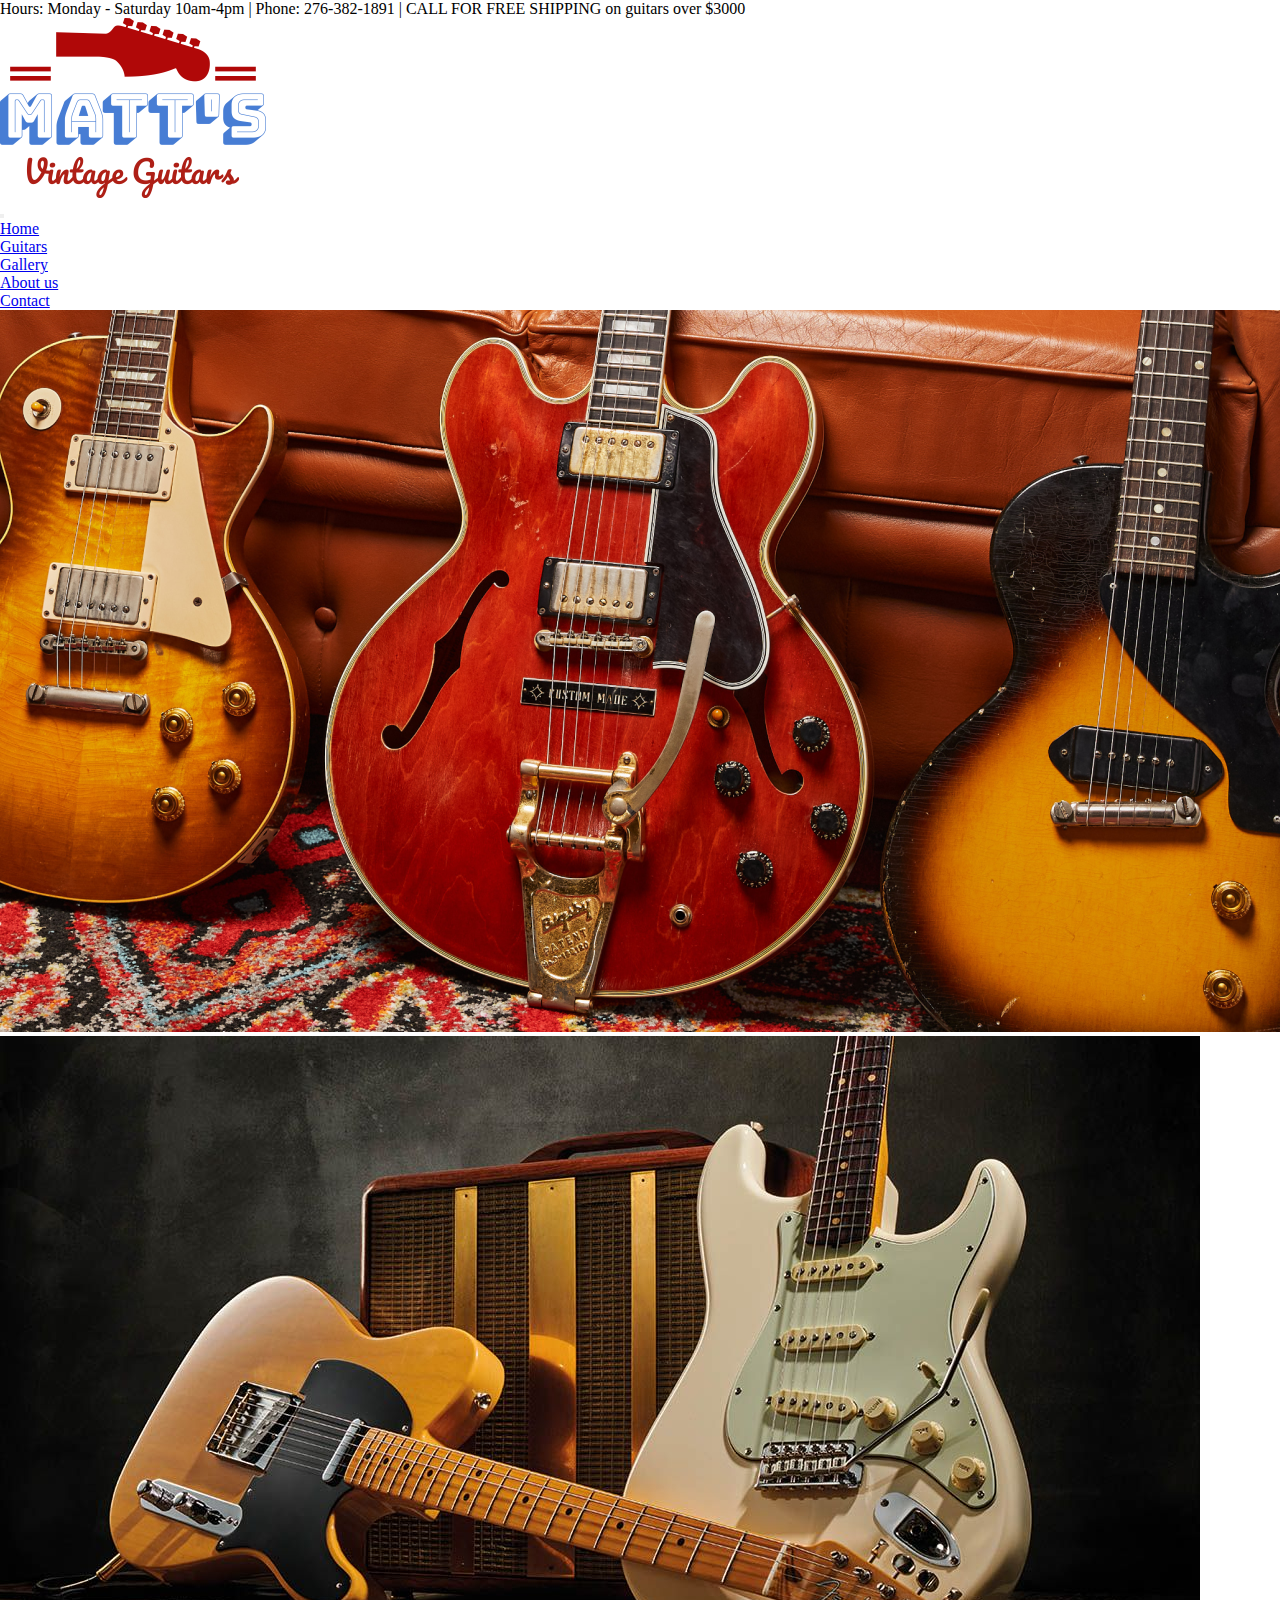
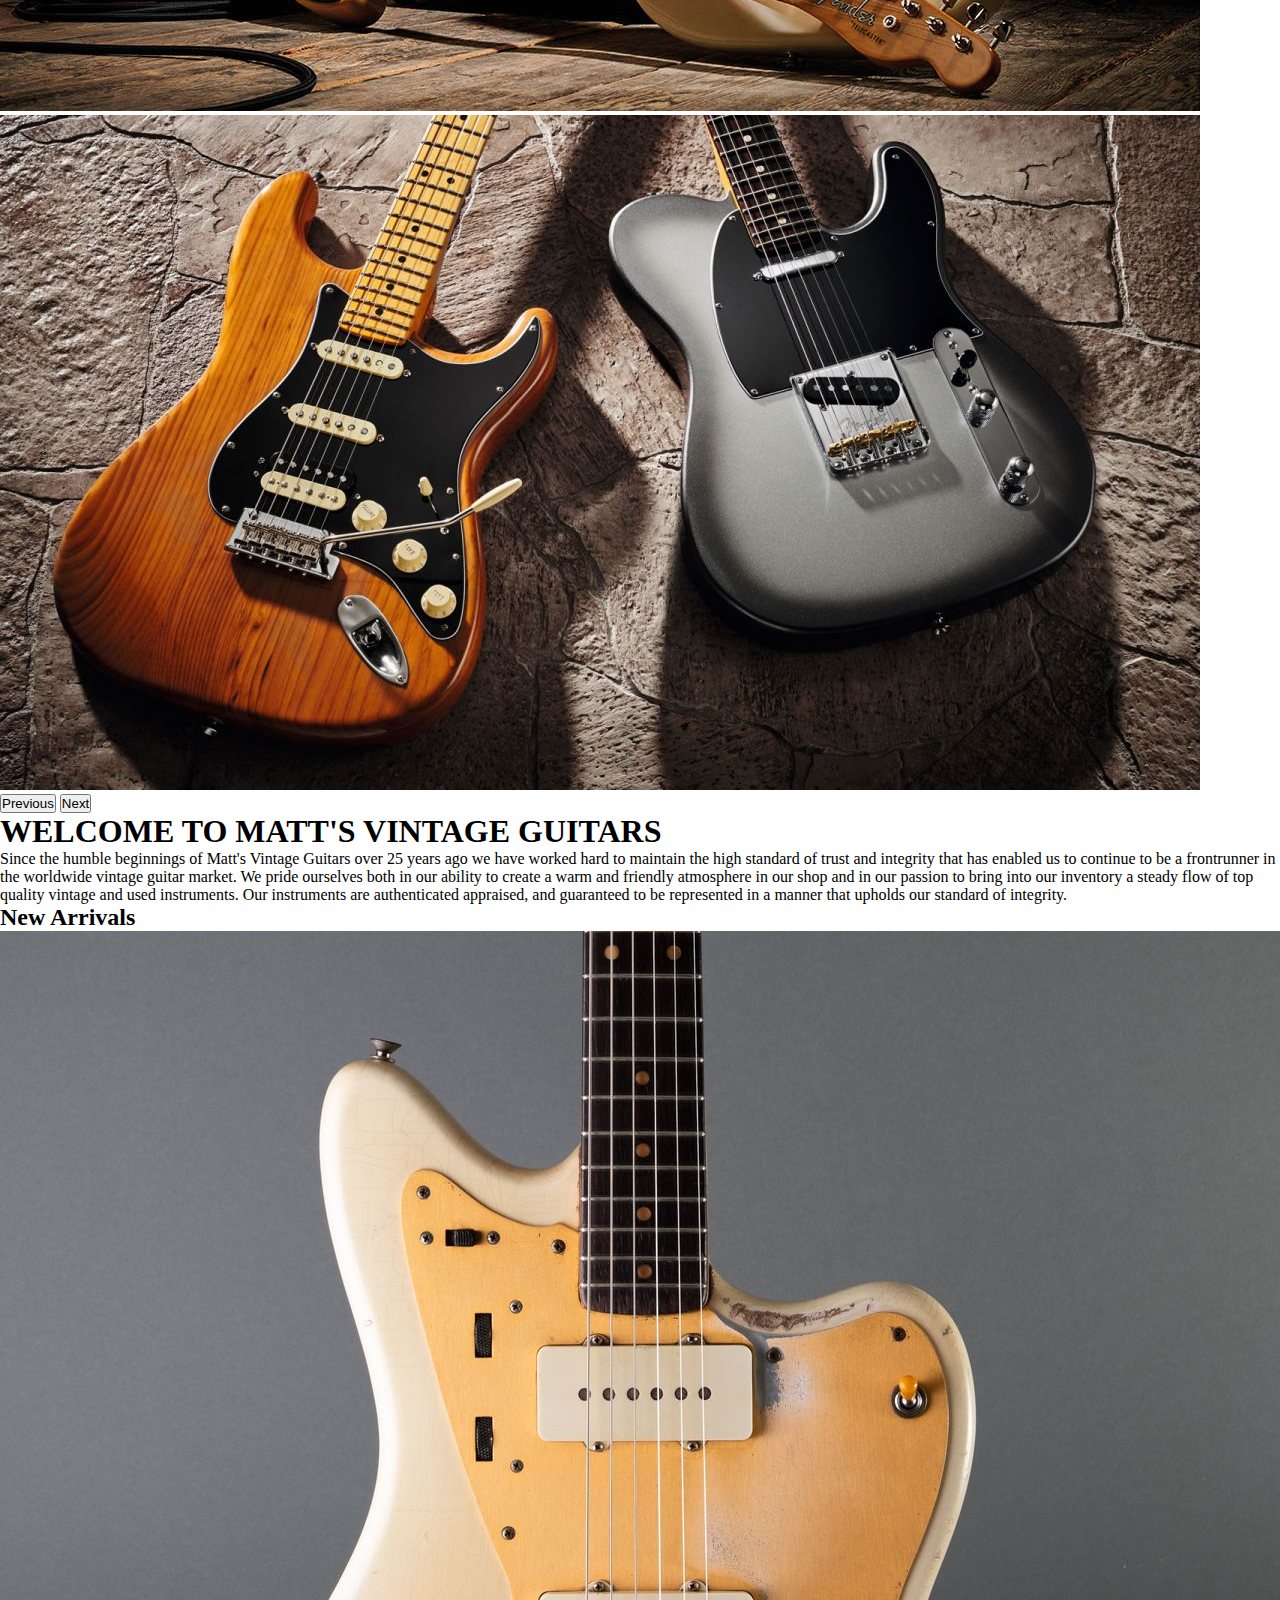
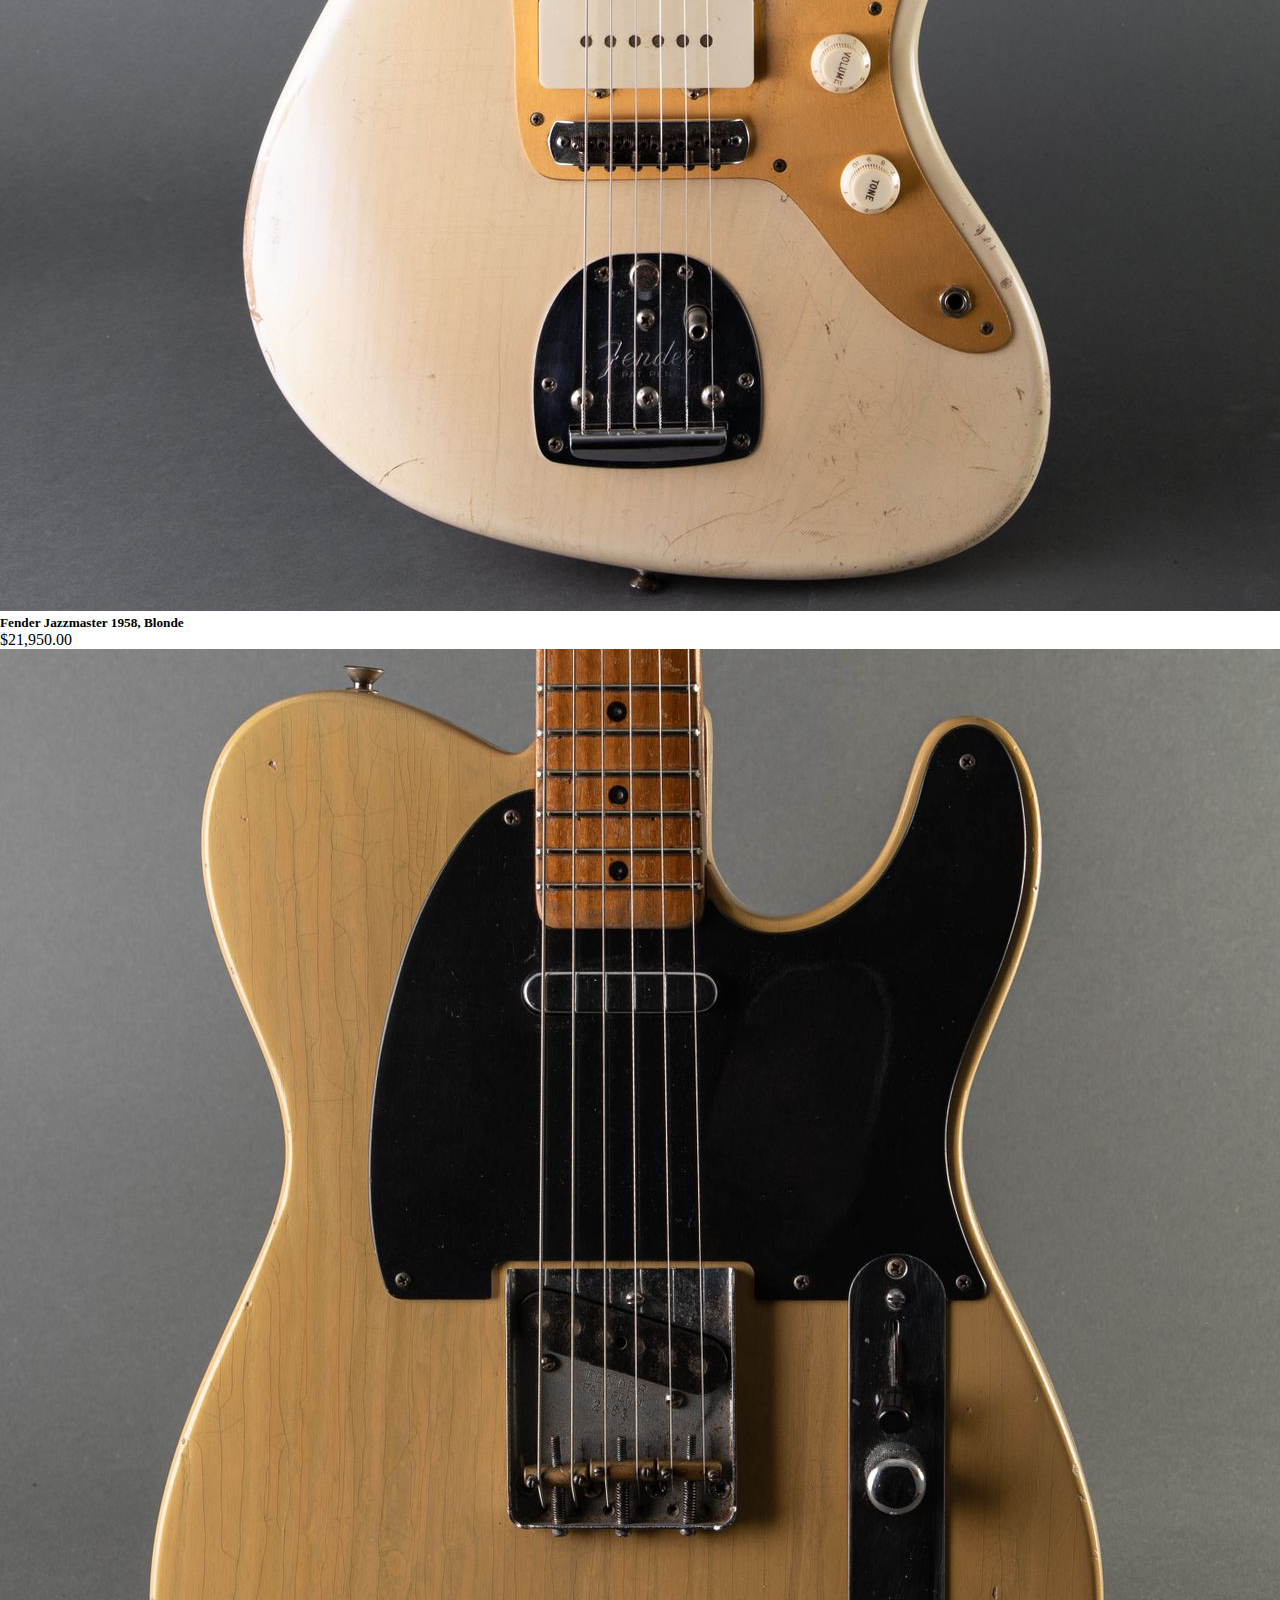
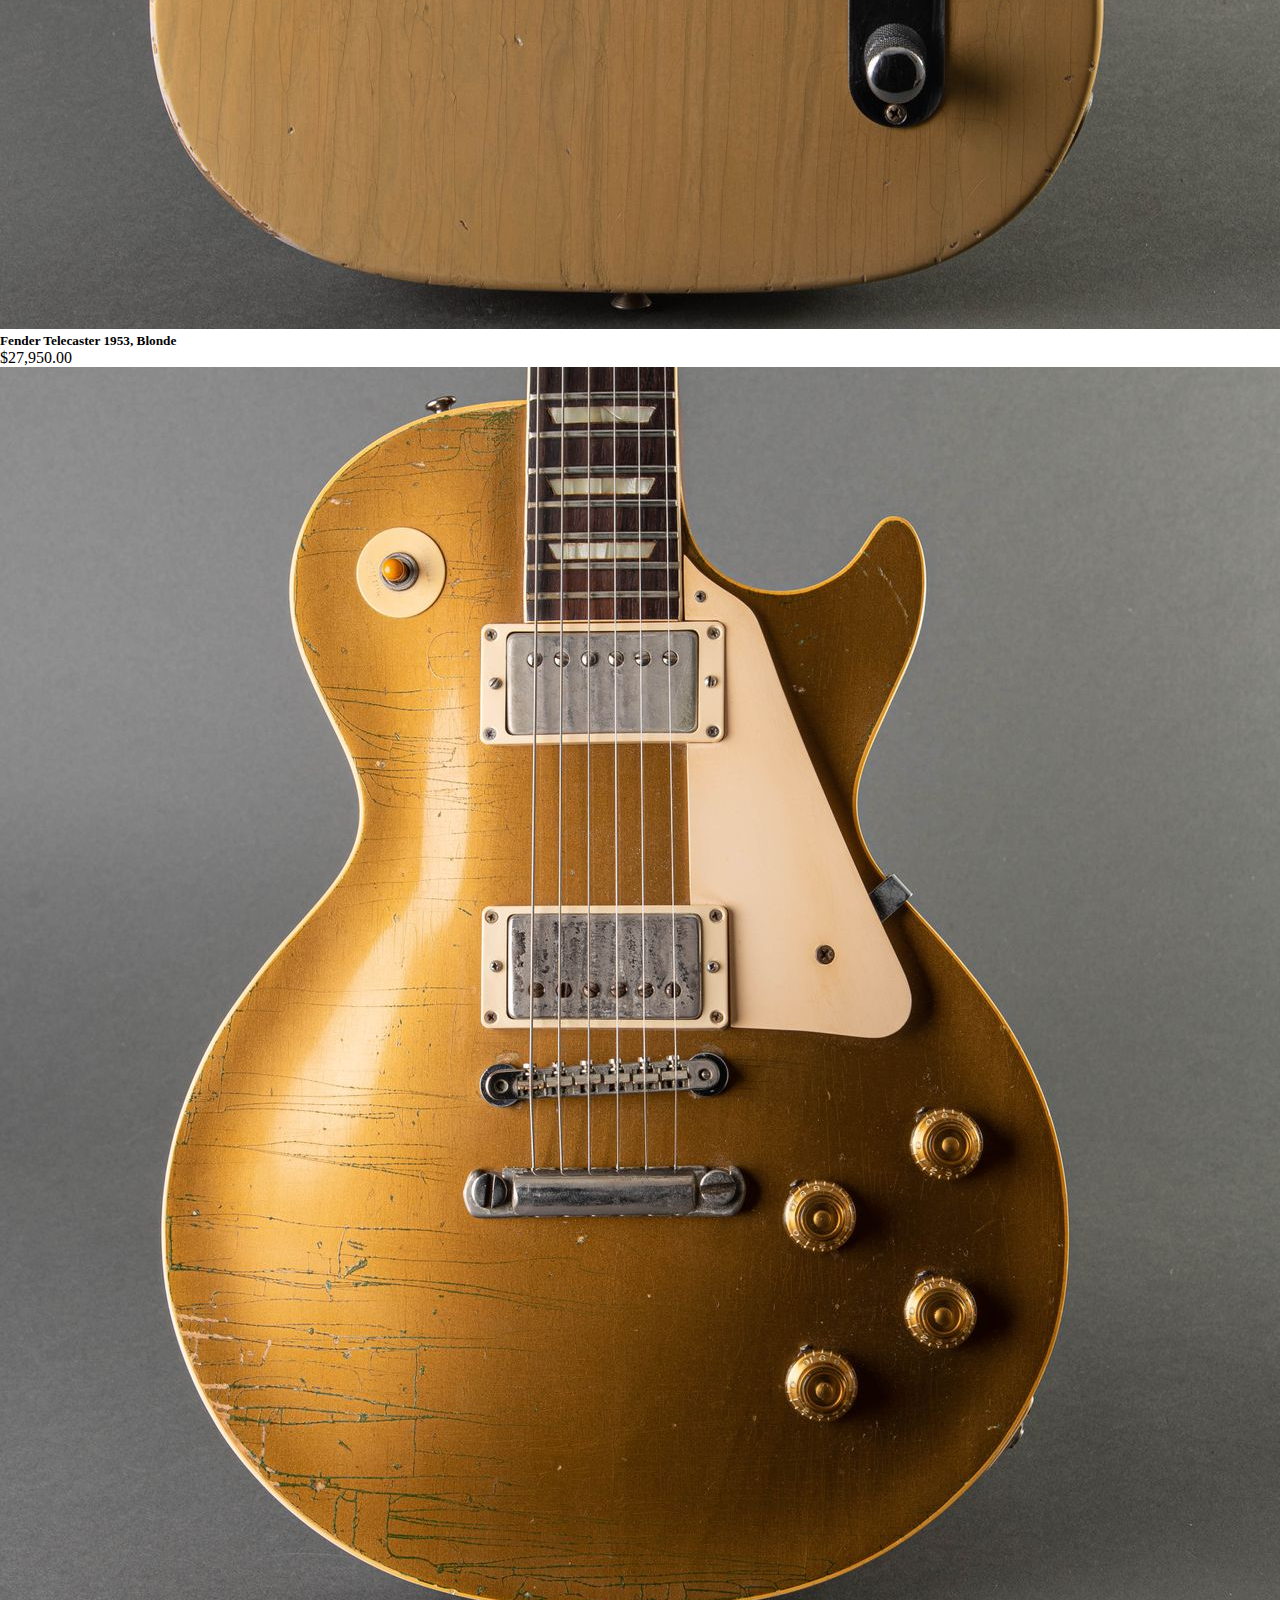
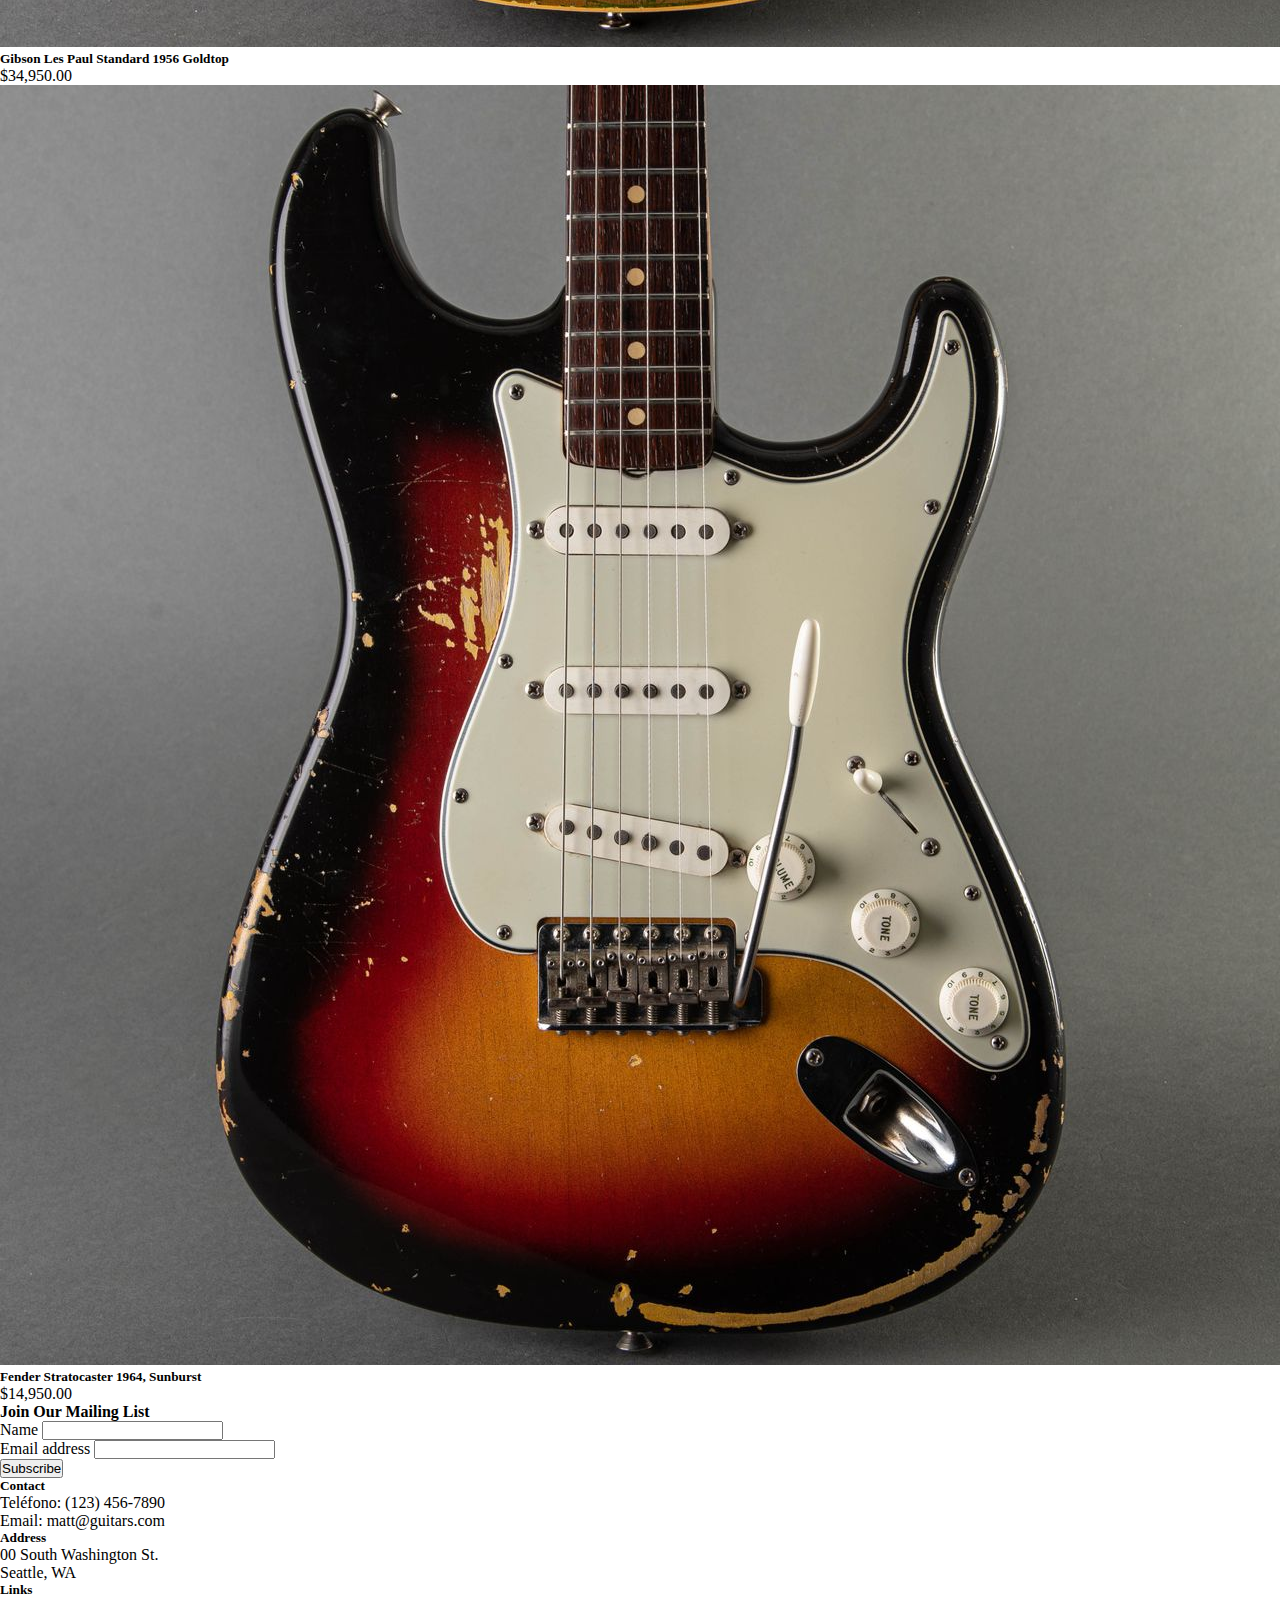
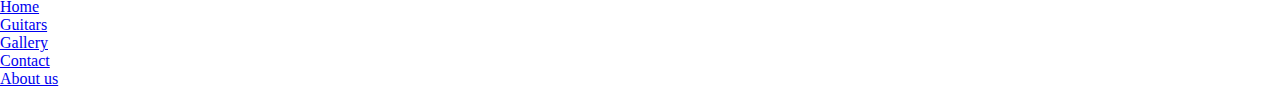
<file: index.html>
<!DOCTYPE html>
<html lang="en">
<head>
    <meta charset="UTF-8">
    <meta name="viewport" content="width=device-width, initial-scale=1.0">
    <link rel="shortcut icon" href="./assets/icons/favicon(2).ico" type="image/x-icon">
    <title>Vintage|Guitars</title>
    <meta name="description" content="Welcome to our guitar store, where you'll find a wide selection of guitars, accessories, and gear for players of all levels. Discover the best deals on electric and acoustic guitars and more!">
    <link href="https://cdn.jsdelivr.net/npm/bootstrap@5.3.0/dist/css/bootstrap.min.css" rel="stylesheet" integrity="sha384-9ndCyUaIbzAi2FUVXJi0CjmCapSmO7SnpJef0486qhLnuZ2cdeRhO02iuK6FUUVM" crossorigin="anonymous">
    <link rel="stylesheet"href="https://cdnjs.cloudflare.com/ajax/libs/animate.css/4.1.1/animate.min.css"/>
    <link rel="stylesheet" href="./css/estilos.css">
    
</head>
<body class="bg-body-tertiary">
  <div class="banner bg-primary">
    <div class="container text-center bg-primary p-2">
         <p class="lead text-light bg-primary">Hours: Monday - Saturday 10am-4pm | Phone: 276-382-1891 | CALL FOR FREE SHIPPING on guitars over $3000</p>
    </div>
</div>
  <header class="container-fluid bg-primary-subtle w-auto p-3"> 
        <div class="row h-100">
            <div class="col-sm-12 col-xl-3 col-xxl-3 animate__animated animate__fadeIn"> <img src="./assets/images/matts-high-resolution-logo-color-on-transparent-background.png" alt="sentous logo"></div>
            <nav class="navbar navbar-expand-lg bg-primary-subtle col-sm-12 col-xl-9 col-xxl-9">
              <div class="container-fluid">
                <button class="navbar-toggler" type="button" data-bs-toggle="collapse" data-bs-target="#navbarNav" aria-controls="navbarNav" aria-expanded="false" aria-label="Toggle navigation">
                  <span class="navbar-toggler-icon"></span>
                </button>
                <div class="collapse navbar-collapse" id="navbarNav">
                  <ul class="navbar-nav d-flex justify-content-around align-items-center h-100 w-100">
                    <li class="nav-item">
                      <a class="nav-link active text-primary" aria-current="page" href="./index.html">Home</a>
                    </li>
                    <li class="nav-item">
                      <a class="nav-link text-primary" href="./pages/guitars.html">Guitars</a>
                    </li>
                    <li class="nav-item">
                      <a class="nav-link text-primary" href="./pages/gallery.html">Gallery</a>
                    </li>
                    <li class="nav-item">
                      <a class="nav-link text-primary" href="./pages/About-us.html">About us</a>
                    </li>
                    <li class="nav-item">
                      <a class="nav-link text-primary" href="./pages/contact.html">Contact</a>
                    </li>
                  
                  </ul>
                </div>
              </div>
            </nav>
        </div>
       
    </header>
   
    <main class="container-fluid px-0">
         <section class="mt-0 mb-5 mx-0">
          <div id="carouselExample" class="carousel slide">
            <div class="carousel-inner">
              <div class="carousel-item active">
                <img src="./assets/images/D_Vintage_Image-Component1.jpg" class="d-block w-100" alt="Gibson guitars">
              </div>
              <div class="carousel-item">
                <img src="./assets/images/4RTTiaPRfdQh7x9X3AZXzf-1200-80.jpg" class="d-block w-100" alt="Fender guitars">
              </div>
              <div class="carousel-item">
                <img src="./assets/images/ZooZoGmiqzjcfa4RbKXXME-1200-80.jpg" class="d-block w-100" alt="acoustic guitars">
              </div>
            </div>
            <button class="carousel-control-prev" type="button" data-bs-target="#carouselExample" data-bs-slide="prev">
              <span class="carousel-control-prev-icon" aria-hidden="true"></span>
              <span class="visually-hidden">Previous</span>
            </button>
            <button class="carousel-control-next" type="button" data-bs-target="#carouselExample" data-bs-slide="next">
              <span class="carousel-control-next-icon" aria-hidden="true"></span>
              <span class="visually-hidden">Next</span>
            </button>
          </div>
         </section>
      
           <h1 class="text-primary d-flex justify-content-center">
            WELCOME TO MATT'S VINTAGE GUITARS
           </h1>

          <div class="row h-100">

             <section class=" bg-primary-subtle col d-flex justify-content-center px-3">
                <p class="text-primary-emphasis fs-5 lh-lg text-center p-2 text-wrap">Since the humble beginnings of Matt's Vintage Guitars over 25 years ago we have worked hard to maintain the high standard of trust and integrity that has enabled us to continue to be a frontrunner in the worldwide vintage guitar market.

                  
                  We pride ourselves both in our ability to create a warm and friendly atmosphere in our shop and in our passion to bring into our inventory a steady flow of top quality vintage and used instruments.
                  
                  Our instruments are authenticated appraised, and guaranteed to be represented in a manner that upholds our standard of integrity.
                  
                
             </section> 

           </div>
          <section class="py-5">
            <div class="container">
                <h2 class="text-center mb-4 text-primary">New Arrivals</h2>
                <div class="row">
                   
                    <div class="col-md-3">
                        <div class="card">
                            <img src="./assets/images/jazzmasterwhitegold.jpg" class="card-img-top" alt="Producto 1">
                            <div class="card-body">
                                <h5 class="card-title text-primary">Fender Jazzmaster 1958, Blonde</h5>
                                <p class="card-text text-success">$21,950.00</p>
                            </div>
                        </div>
                    </div>
    
                    <div class="col-md-3">
                        <div class="card">
                            <img src="./assets/images/telecasterblonde.jpg" class="card-img-top" alt="Producto 2">
                            <div class="card-body">
                                <h5 class="card-title text-primary">Fender Telecaster 1953, Blonde</h5>
                                <p class="card-text text-success">$27,950.00</p>
                            </div>
                        </div>
                    </div>
    
                    <div class="col-md-3">
                        <div class="card">
                            <img src="./assets/images/lespaulgoldtop.jpg" class="card-img-top" alt="Producto 3">
                            <div class="card-body">
                                <h5 class="card-title text-primary">Gibson Les Paul Standard 1956 Goldtop</h5>
                                <p class="card-text text-success">$34,950.00</p>
                            </div>
                        </div>
                    </div>
    
                    <div class="col-md-3">
                        <div class="card">
                            <img src="./assets/images/stratsunburst.jpg" class="card-img-top" alt="Producto 4">
                            <div class="card-body">
                                <h5 class="card-title text-primary">Fender Stratocaster 1964, Sunburst</h5>
                                <p class="card-text text-success">$14,950.00</p>
                            </div>
                        </div>
                    </div>
                </div>
            </div>
        </section>
           <section class="bg-primary-subtle py-5">
            <div class="container">
                <div class="row">
                    <div class="col-md-6 offset-md-3">
                        <div class="card p-3">
                            <h4 class="mb-4 text-primary">Join Our Mailing List</h4>
                            <form action="#" method="post">
                                <div class="mb-3">
                                    <label for="name" class="form-label text-primary">Name</label>
                                    <input type="text" class="form-control" id="name" name="name" required>
                                </div>
                                <div class="mb-3">
                                    <label for="email" class="form-label text-primary">Email address</label>
                                    <input type="email" class="form-control" id="email" name="email" required>
                                </div>
                                <button type="submit" class="btn btn-primary">Subscribe</button>
                            </form>
                        </div>
                    </div>
                </div>
            </div>
        </section>
        
    </main>
    <footer class="bg-primary text-white py-4">
      <div class="container">
          <div class="row">
              <div class="col-md-4">
                  <h5>Contact</h5>
                  <p>Teléfono: (123) 456-7890</p>
                  <p>Email: matt@guitars.com</p>
              </div>
              <div class="col-md-4">
                  <h5>Address</h5>
                  <p>00 South Washington St.</p>
                  <p>Seattle, WA </p>
              </div>
              <div class="col-md-4">
                  <h5>Links</h5>
                  <ul class="list-unstyled">
                      <li><a href="./index.html" class="text-light">Home</a></li>
                      <li><a href="./pages/guitars.html" class="text-light">Guitars</a></li>
                      <li><a href="./pages/gallery.html" class="text-light">Gallery</a></li>
                      <li><a href="./pages/contact.html" class="text-light">Contact</a></li>
                      <li><a href="./pages/About-us.html" class="text-light">About us</a></li>
                  </ul>
              </div>
          </div>
      </div>
  </footer>

    <script src="https://cdn.jsdelivr.net/npm/bootstrap@5.3.0/dist/js/bootstrap.bundle.min.js"
     integrity="sha384-geWF76RCwLtnZ8qwWowPQNguL3RmwHVBC9FhGdlKrxdiJJigb/j/68SIy3Te4Bkz" 
     crossorigin="anonymous"></script>  
</body>
</html>
</file>
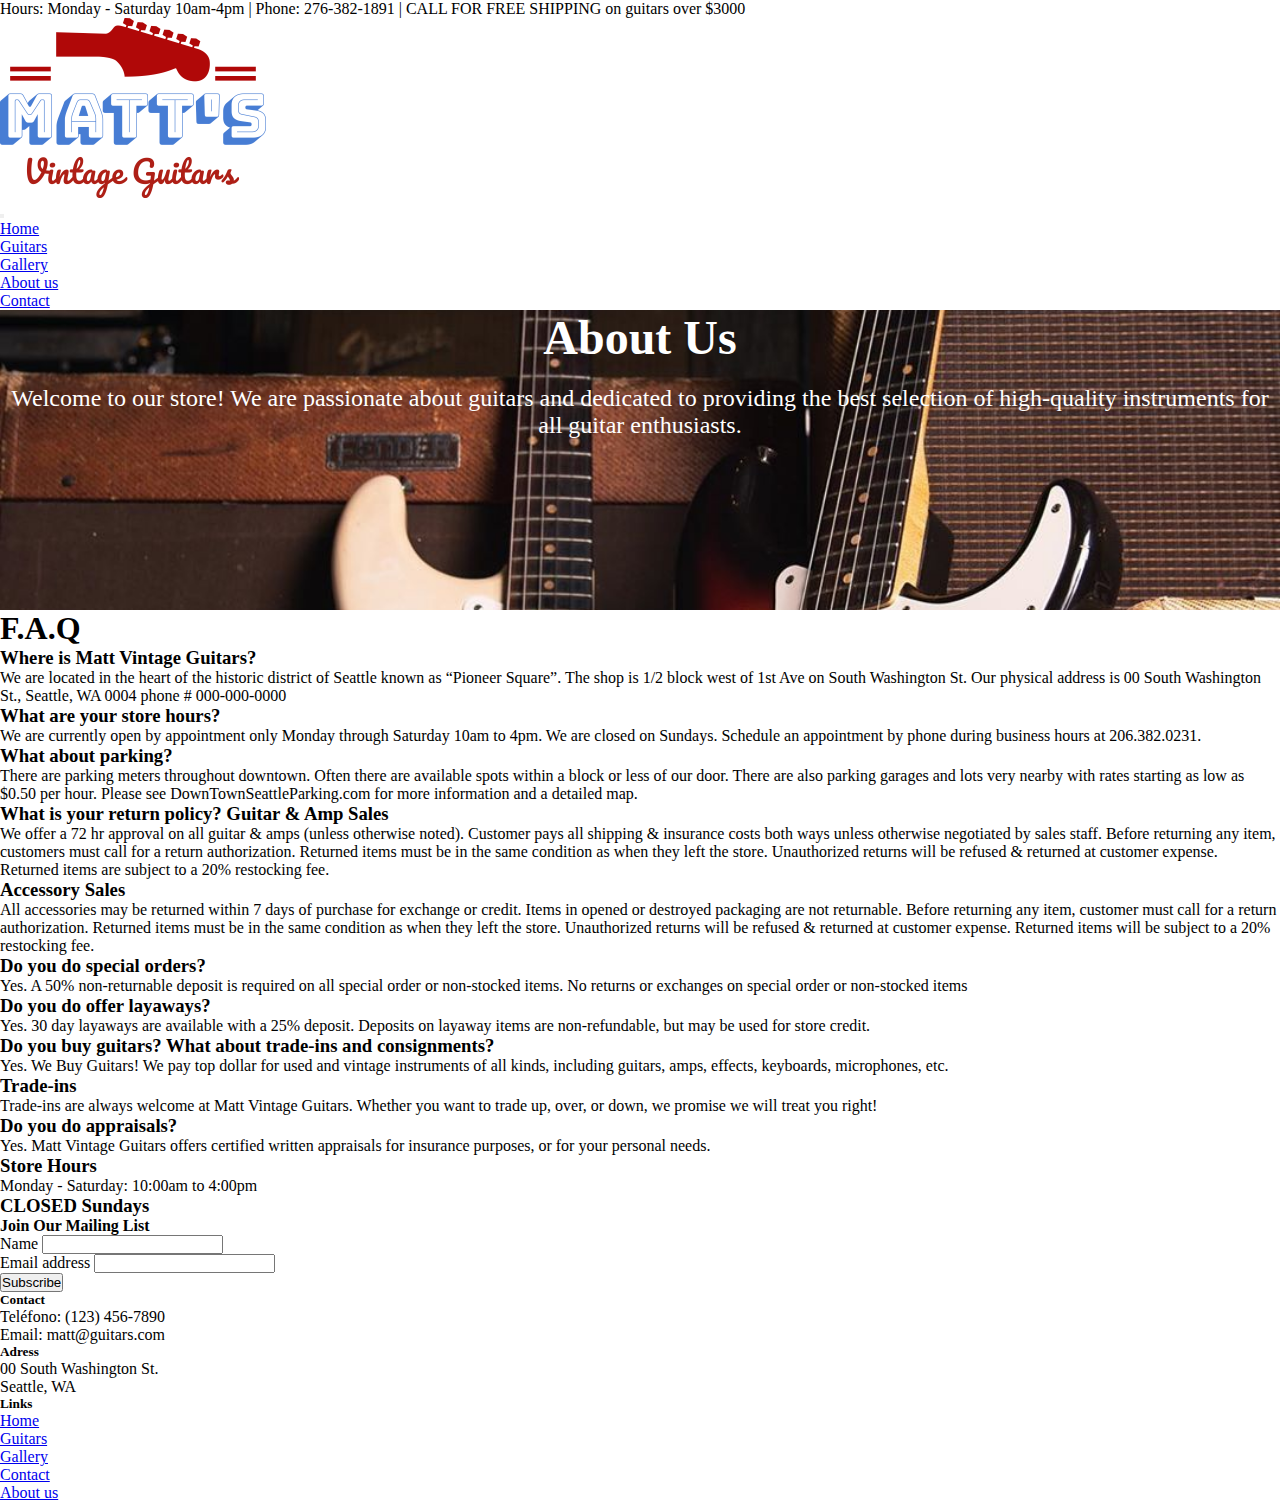
<file: pages/About-us.html>
<!DOCTYPE html>
<html lang="en">
<head>
    <meta charset="UTF-8">
    <meta name="viewport" content="width=device-width, initial-scale=1.0">
    <link rel="shortcut icon" href="./assets/icons/favicon(2).ico" type="image/x-icon">
    <title>About|us</title>
    <meta name="description" content="Learn more about us, we are passionate about music and we want to offer you the best experience as a guitarist. Our shop is staffed by a team of musicians and experts who are here to help you find the perfect guitar and provide advice on gear and technique. Discover our history and our passion for music.">
    <link href="https://cdn.jsdelivr.net/npm/bootstrap@5.3.0/dist/css/bootstrap.min.css" rel="stylesheet" integrity="sha384-9ndCyUaIbzAi2FUVXJi0CjmCapSmO7SnpJef0486qhLnuZ2cdeRhO02iuK6FUUVM" crossorigin="anonymous">
    <link rel="stylesheet" href="https://cdnjs.cloudflare.com/ajax/libs/animate.css/4.1.1/animate.min.css"/>
    <link rel="stylesheet" href="../css/estilos.css">
</head>
<body class="bg-light-subtle">
  <div class="banner bg-primary">
    <div class="container text-center bg-primary p-2">
         <p class="lead text-light bg-primary">Hours: Monday - Saturday 10am-4pm | Phone: 276-382-1891 | CALL FOR FREE SHIPPING on guitars over $3000</p>
    </div>
  <header class="container-fluid bg-primary-subtle w-auto p-3"> 
    <div class="row h-100">
        <div class="col-sm-12 col-xl-3 col-xxl-3 animate__animated animate__fadeIn"> <img src="../assets/images/matts-high-resolution-logo-color-on-transparent-background.png" alt="sentous logo"></div>
        <nav class="navbar navbar-expand-lg bg-primary-subtle col-sm-12 col-xl-9 col-xxl-9">
          <div class="container-fluid">
            <button class="navbar-toggler" type="button" data-bs-toggle="collapse" data-bs-target="#navbarNav" aria-controls="navbarNav" aria-expanded="false" aria-label="Toggle navigation">
              <span class="navbar-toggler-icon"></span>
            </button>
            <div class="collapse navbar-collapse" id="navbarNav">
              <ul class="navbar-nav d-flex justify-content-around align-items-center h-100 w-100">
                <li class="nav-item">
                  <a class="nav-link active text-primary" aria-current="page" href="../index.html">Home</a>
                </li>
                <li class="nav-item">
                  <a class="nav-link text-primary" href="../pages/guitars.html">Guitars</a>
                </li>
                <li class="nav-item">
                  <a class="nav-link text-primary" href="../pages/gallery.html">Gallery</a>
                </li>
                <li class="nav-item">
                  <a class="nav-link text-primary" href="../pages/About-us.html">About us</a>
                </li>
                <li class="nav-item">
                  <a class="nav-link text-primary" href="../pages/contact.html">Contact</a>
                </li>
              
              </ul>
            </div>
          </div>
        </nav>
    </div>
   
</header>
    <main class="container-fuid">
      <section>
       <div class="banner-img about-img">
         <div class="container">
            <h1>About Us</h1>
            <p>Welcome to our store! We are passionate about guitars and dedicated to providing the best selection of
                high-quality instruments for all guitar enthusiasts.</p>
         </div>
      </section>
        <div class="container-fluid">
            <section class="row bg-light-subtle">
              <h1 class="text-center fs-1 p-5 text-primary">F.A.Q</h1>

              <h3 class="text-center p-4 text-primary">Where is Matt Vintage Guitars? </h3>
              <p class="text-center fs-4 lh-lg text-primary-emphasis">
                We are located in the heart of the historic district of Seattle known as “Pioneer Square”. The shop is 1/2 block west of 1st Ave on South Washington St. Our physical address is 00 South Washington St., Seattle, WA 0004 phone # 000-000-0000
              </p>

              <h3 class="text-center p-4 text-primary">What are your store hours? </h3>

              <p class="text-center fs-4 lh-lg text-primary-emphasis">
                We are currently open by appointment only Monday through Saturday 10am to 4pm. We are closed on Sundays. Schedule an appointment by phone during business hours at 206.382.0231.
              </p>

              <h3 class="text-center p-4 text-primary">What about parking?</h3>

              <p class="text-center fs-4 lh-lg text-primary-emphasis">
                There are parking meters throughout downtown. Often there are available spots within a block or less of our door. There are also parking garages and lots very nearby with rates starting as low as $0.50 per hour. Please see DownTownSeattleParking.com for more information and a detailed map.
              </p>

              <h3 class="text-center p-4 text-primary">What is your return policy? Guitar & Amp Sales</h3>

              <p class="text-center fs-4 lh-lg text-primary-emphasis">
                We offer a 72 hr approval on all guitar & amps (unless otherwise noted). Customer pays all shipping & insurance costs both ways unless otherwise negotiated by sales staff. Before returning any item, customers must call for a return authorization. Returned items must be in the same condition as when they left the store. Unauthorized returns will be refused & returned at customer expense. Returned items are subject to a 20% restocking fee.
              </p>

              <h3 class="text-center p-4 text-primary">Accessory Sales</h3>

              <p class="text-center fs-4 lh-lg text-primary-emphasis">
                All accessories may be returned within 7 days of purchase for exchange or credit. Items in opened or destroyed packaging are not returnable. Before returning any item, customer must call for a return authorization. Returned items must be in the same condition as when they left the store. Unauthorized returns will be refused & returned at customer expense. Returned items will be subject to a 20% restocking fee.
              </p>
               
              <h3 class="text-center p-4 text-primary">Do you do special orders?</h3>

              <p class="text-center fs-4 lh-lg text-primary-emphasis">
                Yes. A 50% non-returnable deposit is required on all special order or non-stocked items. No returns or exchanges on special order or non-stocked items
              </p>

              <h3 class="text-center p-4 text-primary">Do you do offer layaways?</h3>

              <p class="text-center fs-4 lh-lg text-primary-emphasis">
                Yes. 30 day layaways are available with a 25% deposit. Deposits on layaway items are non-refundable, but may be used for store credit.
              </p>

              <h3 class="text-center p-4 text-primary">Do you buy guitars? What about trade-ins and consignments? </h3>

              <p class="text-center fs-4 lh-lg text-primary-emphasis">
                Yes. We Buy Guitars!

                 We pay top dollar for used and vintage instruments of all kinds, including guitars, amps, effects, keyboards, microphones, etc.
              </p>

              <h3 class="text-center p-4 text-primary">Trade-ins</h3>

              <p class="text-center fs-4 lh-lg text-primary-emphasis">
                Trade-ins are always welcome at Matt Vintage Guitars. Whether you want to trade up, over, or down, we promise we will treat you right!


              </p>

              <h3 class="text-center p-4 text-primary">Do you do appraisals?</h3>

              <p class="text-center fs-4 lh-lg text-primary-emphasis">
                Yes. Matt Vintage Guitars offers certified written appraisals for insurance purposes, or for your personal needs.
              </p>

              <h3 class="text-center p-4 text-primary">Store Hours</h3>

              <p class="text-center fs-4 lh-lg text-primary-emphasis">
                Monday - Saturday: 10:00am to 4:00pm
              </p>

              <h3 class="text-center p-4 text-primary">CLOSED Sundays</h3>


            </section>
        </div>
        <section class="bg-primary-subtle py-5">
          <div class="container">
              <div class="row">
                  <div class="col-md-6 offset-md-3">
                      <div class="card p-3">
                          <h4 class="mb-4 text-primary">Join Our Mailing List</h4>
                          <form action="#" method="post">
                              <div class="mb-3">
                                  <label for="name" class="form-label text-primary">Name</label>
                                  <input type="text" class="form-control" id="name" name="name" required>
                              </div>
                              <div class="mb-3">
                                  <label for="email" class="form-label text-primary">Email address</label>
                                  <input type="email" class="form-control" id="email" name="email" required>
                              </div>
                              <button type="submit" class="btn btn-primary">Subscribe</button>
                          </form>
                      </div>
                  </div>
              </div>
          </div>
      </section>
        
    </main>
    <footer class="bg-primary text-white py-4">
      <div class="container">
          <div class="row">
              <div class="col-md-4">
                  <h5>Contact</h5>
                  <p>Teléfono: (123) 456-7890</p>
                  <p>Email: matt@guitars.com</p>
              </div>
              <div class="col-md-4">
                  <h5>Adress</h5>
                  <p>00 South Washington St.</p>
                  <p>Seattle, WA</p>
              </div>
              <div class="col-md-4">
                  <h5>Links</h5>
                  <ul class="list-unstyled">
                      <li><a href="../index.html" class="text-light">Home</a></li>
                      <li><a href="../pages/guitars.html" class="text-light">Guitars</a></li>
                      <li><a href="../pages/gallery.html" class="text-light">Gallery</a></li>
                      <li><a href="../pages/contact.html" class="text-light">Contact</a></li>
                      <li><a href="../pages/About-us.html" class="text-light">About us</a></li>
                  </ul>
              </div>
          </div>
      </div>
  </footer>

    <script src="https://cdn.jsdelivr.net/npm/bootstrap@5.3.0/dist/js/bootstrap.bundle.min.js"
     integrity="sha384-geWF76RCwLtnZ8qwWowPQNguL3RmwHVBC9FhGdlKrxdiJJigb/j/68SIy3Te4Bkz" 
     crossorigin="anonymous"></script>  
</body>
</html>
</file>
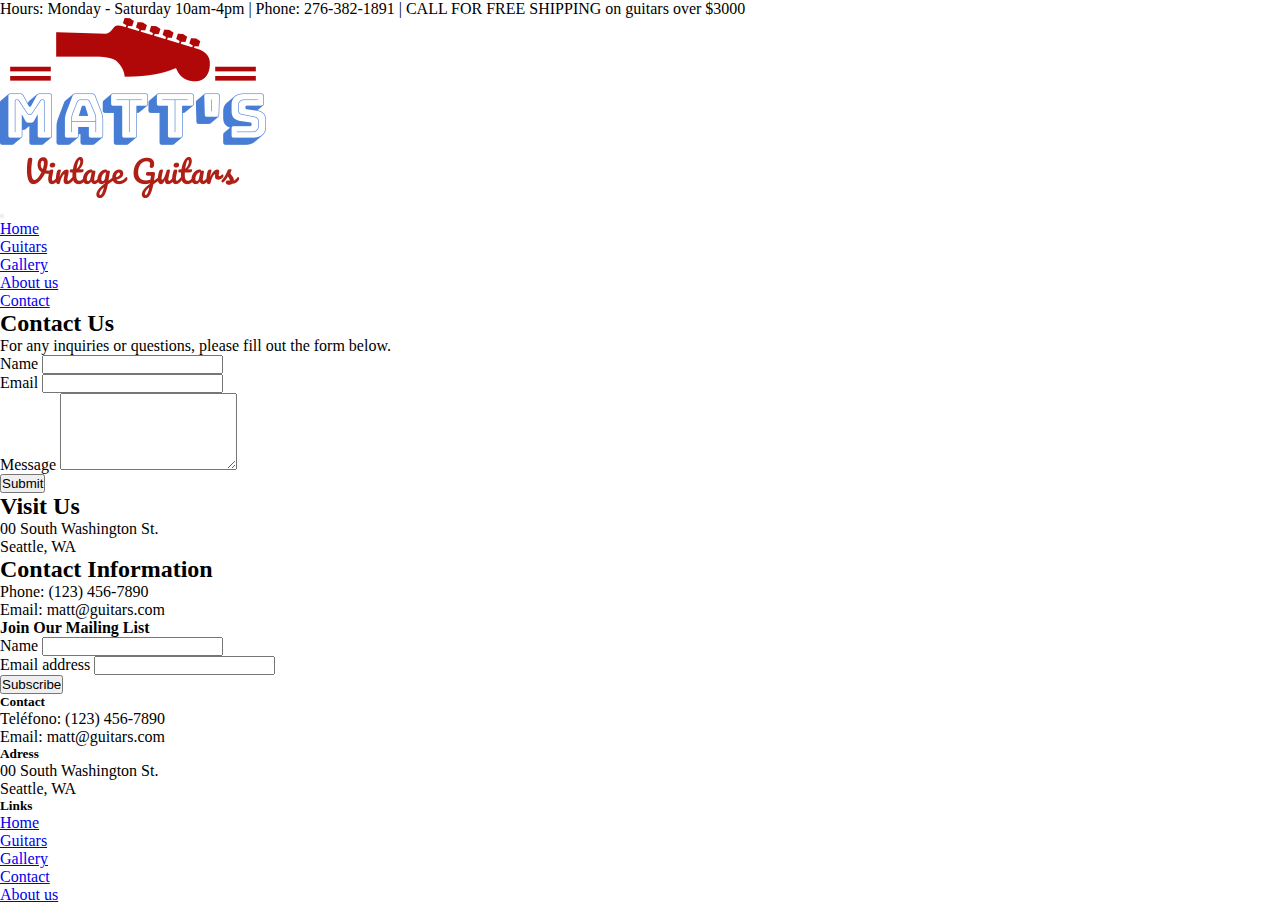
<file: pages/contact.html>
<!DOCTYPE html>
<html lang="en">
<head>
    <meta charset="UTF-8">
    <meta name="viewport" content="width=device-width, initial-scale=1.0">
    <link rel="shortcut icon" href="./assets/icons/favicon(2).ico" type="image/x-icon">
    <title>Contact</title>
    <meta name="description" content="Contact us for any questions or concerns related to guitars, accessories, orders, shipping or anything else you need. Our customer support team is ready to help you and provide assistance in whatever it takes. We look forward to hearing from you and helping you have an amazing music experience!">
    <link href="https://cdn.jsdelivr.net/npm/bootstrap@5.3.0/dist/css/bootstrap.min.css" rel="stylesheet" integrity="sha384-9ndCyUaIbzAi2FUVXJi0CjmCapSmO7SnpJef0486qhLnuZ2cdeRhO02iuK6FUUVM" crossorigin="anonymous">
    <link rel="stylesheet" href="../css/estilos.css">
    <link rel="stylesheet"href="https://cdnjs.cloudflare.com/ajax/libs/animate.css/4.1.1/animate.min.css"/>
</head>
<body class="bg-light-subtle">
  <div class="banner bg-primary">
    <div class="container text-center bg-primary p-2">
         <p class="lead text-light bg-primary">Hours: Monday - Saturday 10am-4pm | Phone: 276-382-1891 | CALL FOR FREE SHIPPING on guitars over $3000</p>
    </div>
  <header class="container-fluid bg-primary-subtle w-auto p-3"> 
    <div class="row h-100">
        <div class="col-sm-12 col-xl-3 col-xxl-3 animate__animated animate__fadeIn"> <img src="../assets/images/matts-high-resolution-logo-color-on-transparent-background.png" alt="sentous logo"></div>
        <nav class="navbar navbar-expand-lg bg-primary-subtle col-sm-12 col-xl-9 col-xxl-9">
          <div class="container-fluid">
            <button class="navbar-toggler" type="button" data-bs-toggle="collapse" data-bs-target="#navbarNav" aria-controls="navbarNav" aria-expanded="false" aria-label="Toggle navigation">
              <span class="navbar-toggler-icon"></span>
            </button>
            <div class="collapse navbar-collapse" id="navbarNav">
              <ul class="navbar-nav d-flex justify-content-around align-items-center h-100 w-100">
                <li class="nav-item">
                  <a class="nav-link active text-primary" aria-current="page" href="../index.html">Home</a>
                </li>
                <li class="nav-item">
                  <a class="nav-link text-primary" href="../pages/guitars.html">Guitars</a>
                </li>
                <li class="nav-item">
                  <a class="nav-link text-primary" href="../pages/gallery.html">Gallery</a>
                </li>
                <li class="nav-item">
                  <a class="nav-link text-primary" href="../pages/About-us.html">About us</a>
                </li>
                <li class="nav-item">
                  <a class="nav-link text-primary" href="../pages/contact.html">Contact</a>
                </li>
              
              </ul>
            </div>
          </div>
        </nav>
    </div>
   
</header>
    <main class="container-fuid">
        <div class="row h-100">
          <section class="py-5 bg-light">
            <div class="container">
                <div class="row">
                    <div class="col-md-6">
                        <h2 class="text-primary">Contact Us</h2>
                        <p class="text-primary-emphasis">For any inquiries or questions, please fill out the form below.</p>
                        <form>
                            <div class="mb-3">
                                <label for="name" class="form-label text-primary">Name</label>
                                <input type="text" class="form-control" id="name" name="name" required>
                            </div>
                            <div class="mb-3">
                                <label for="email" class="form-label text-primary">Email</label>
                                <input type="email" class="form-control" id="email" name="email" required>
                            </div>
                            <div class="mb-3">
                                <label for="message" class="form-label text-primary">Message</label>
                                <textarea class="form-control" id="message" name="message" rows="5" required></textarea>
                            </div>
                            <button type="submit" class="btn btn-primary">Submit</button>
                        </form>
                    </div>
                    <div class="col-md-6">
                        <h2 class="text-primary">Visit Us</h2>
                        <p class="text-primary-emphasis">00 South Washington St.</p>
                        <p class="text-primary-emphasis">Seattle, WA</p>
                        <h2 class="text-primary">Contact Information</h2>
                        <p class="text-primary-emphasis">Phone: (123) 456-7890</p>
                        <p class="text-primary-emphasis">Email: matt@guitars.com</p>
                    </div>
                </div>
            </div>
        </section>
    
        </div>
        <section class="bg-primary-subtle py-5">
          <div class="container">
              <div class="row">
                  <div class="col-md-6 offset-md-3">
                      <div class="card p-3">
                          <h4 class="mb-4 text-primary">Join Our Mailing List</h4>
                          <form action="#" method="post">
                              <div class="mb-3">
                                  <label for="name" class="form-label text-primary">Name</label>
                                  <input type="text" class="form-control" id="name" name="name" required>
                              </div>
                              <div class="mb-3">
                                  <label for="email" class="form-label text-primary">Email address</label>
                                  <input type="email" class="form-control" id="email" name="email" required>
                              </div>
                              <button type="submit" class="btn btn-primary">Subscribe</button>
                          </form>
                      </div>
                  </div>
              </div>
          </div>
      </section>
        
    </main>
    <footer class="bg-primary text-white py-4">
      <div class="container">
          <div class="row">
              <div class="col-md-4">
                  <h5>Contact</h5>
                  <p>Teléfono: (123) 456-7890</p>
                  <p>Email: matt@guitars.com</p>
              </div>
              <div class="col-md-4">
                  <h5>Adress</h5>
                  <p>00 South Washington St.</p>
                  <p>Seattle, WA</p>
              </div>
              <div class="col-md-4">
                  <h5>Links</h5>
                  <ul class="list-unstyled">
                      <li><a href="../index.html" class="text-light">Home</a></li>
                      <li><a href="../pages/guitars.html" class="text-light">Guitars</a></li>
                      <li><a href="../pages/gallery.html" class="text-light">Gallery</a></li>
                      <li><a href="../pages/contact.html" class="text-light">Contact</a></li>
                      <li><a href="../pages/About-us.html" class="text-light">About us</a></li>
                  </ul>
              </div>
          </div>
      </div>
  </footer>


    <script src="https://cdn.jsdelivr.net/npm/bootstrap@5.3.0/dist/js/bootstrap.bundle.min.js"
     integrity="sha384-geWF76RCwLtnZ8qwWowPQNguL3RmwHVBC9FhGdlKrxdiJJigb/j/68SIy3Te4Bkz" 
     crossorigin="anonymous"></script>  
</body>
</html>
</file>
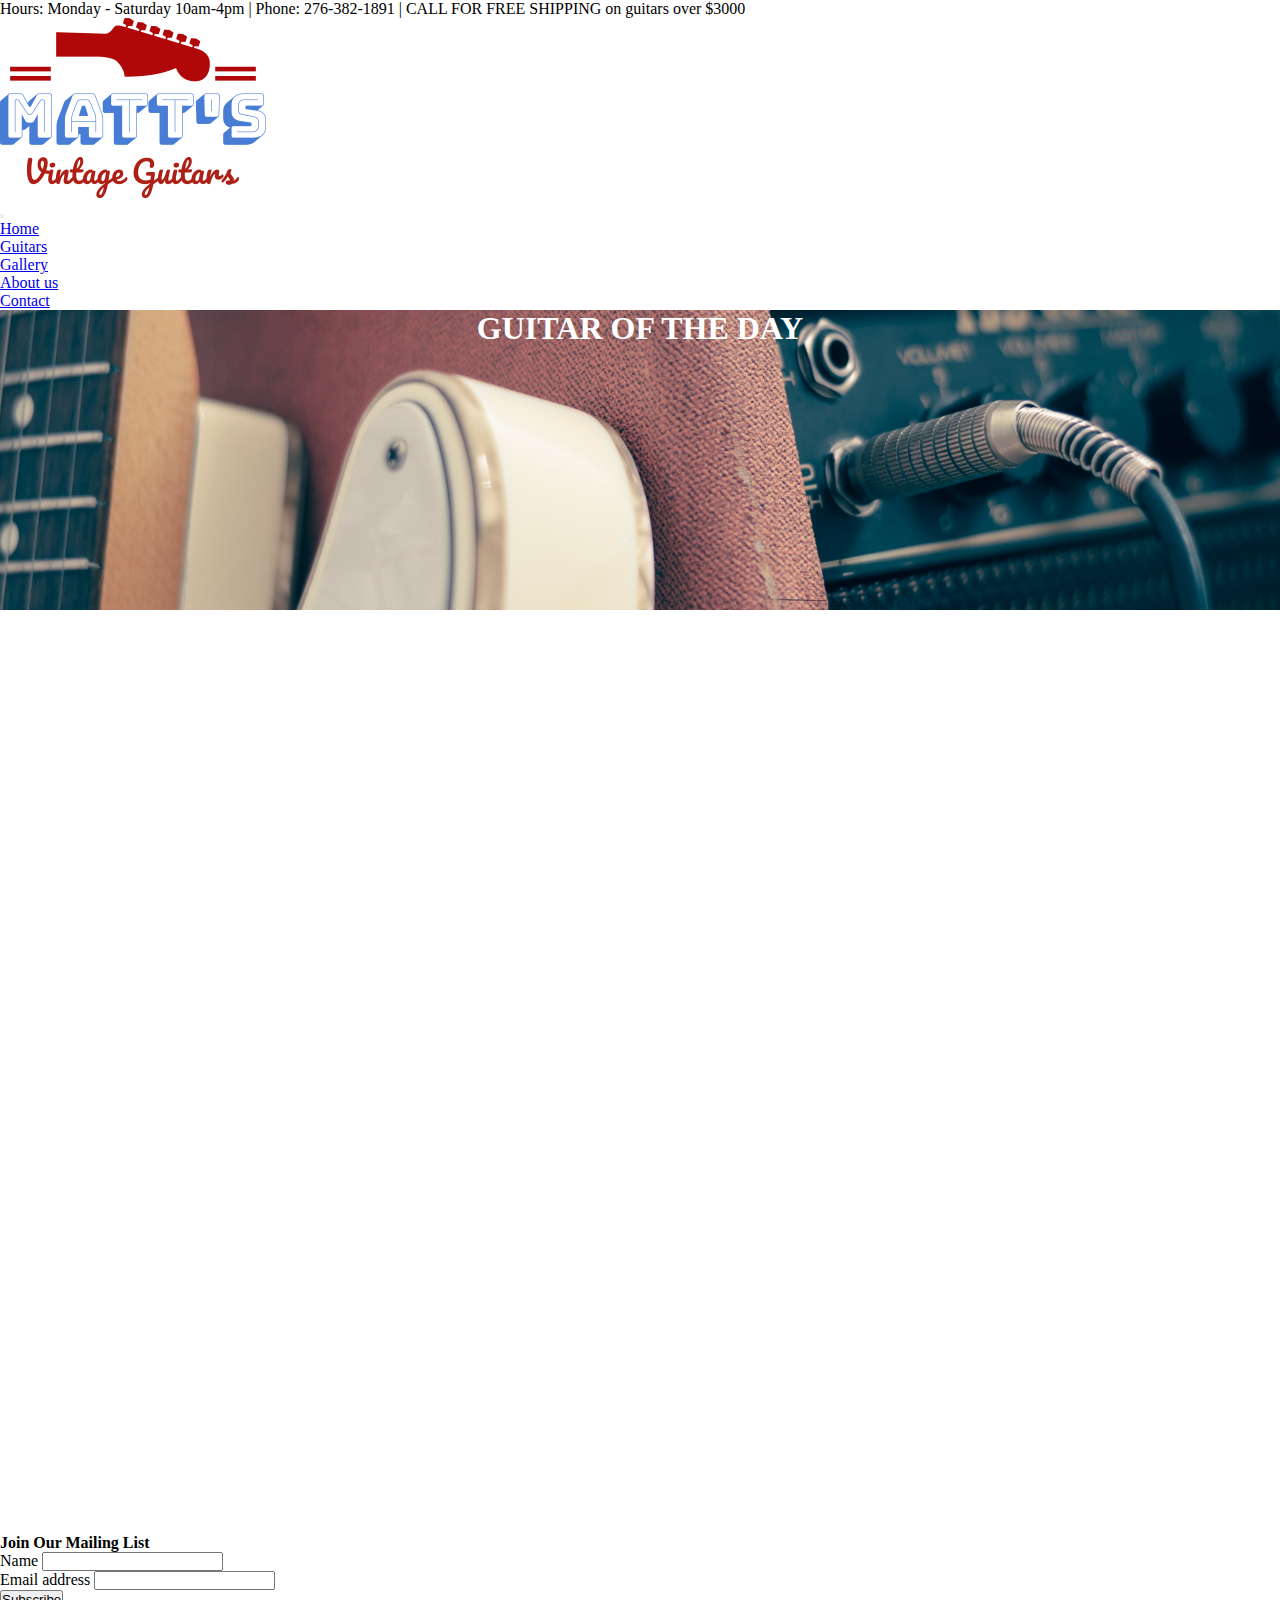
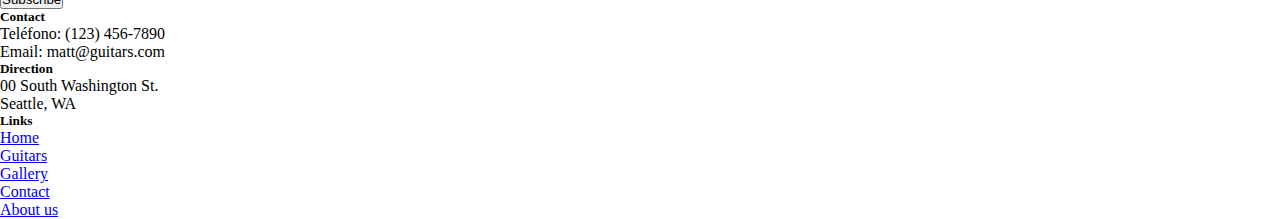
<file: pages/gallery.html>
<!DOCTYPE html>
<html lang="en">
<head>
    <meta charset="UTF-8">
    <meta name="viewport" content="width=device-width, initial-scale=1.0">
    <link rel="shortcut icon" href="./assets/icons/favicon(2).ico" type="image/x-icon">
    <title>Gallery</title>
    <meta name="description" content="Discover the timeless allure of vintage guitars through our curated video collection. our vintage guitar video section offers a journey into the world of musical artistry and heritage that every guitar enthusiast will cherish">
    <link href="https://cdn.jsdelivr.net/npm/bootstrap@5.3.0/dist/css/bootstrap.min.css" rel="stylesheet" integrity="sha384-9ndCyUaIbzAi2FUVXJi0CjmCapSmO7SnpJef0486qhLnuZ2cdeRhO02iuK6FUUVM" crossorigin="anonymous">
    <link rel="stylesheet" href="../css/estilos.css">
    <link rel="stylesheet"href="https://cdnjs.cloudflare.com/ajax/libs/animate.css/4.1.1/animate.min.css"/>
</head>
<body class="bg-body-secondary">
  <div class="banner bg-primary">
    <div class="container text-center bg-primary p-2">
         <p class="lead text-light bg-primary">Hours: Monday - Saturday 10am-4pm | Phone: 276-382-1891 | CALL FOR FREE SHIPPING on guitars over $3000</p>
    </div>
</div>
  <header class="container-fluid bg-primary-subtle w-auto p-3"> 
        <div class="row h-100">
            <div class="col-sm-12 col-xl-3 col-xxl-3 animate__animated animate__fadeIn"> <img src="../assets/images/matts-high-resolution-logo-color-on-transparent-background.png" alt="sentous logo"></div>
            <nav class="navbar navbar-expand-lg bg-primary-subtle col-sm-12 col-xl-9 col-xxl-9">
              <div class="container-fluid">
                <button class="navbar-toggler" type="button" data-bs-toggle="collapse" data-bs-target="#navbarNav" aria-controls="navbarNav" aria-expanded="false" aria-label="Toggle navigation">
                  <span class="navbar-toggler-icon"></span>
                </button>
                <div class="collapse navbar-collapse" id="navbarNav">
                  <ul class="navbar-nav d-flex justify-content-around align-items-center h-100 w-100">
                    <li class="nav-item">
                      <a class="nav-link active text-primary" aria-current="page" href="../index.html">Home</a>
                    </li>
                    <li class="nav-item">
                      <a class="nav-link text-primary" href="../pages/guitars.html">Guitars</a>
                    </li>
                    <li class="nav-item">
                      <a class="nav-link text-primary" href="../pages/gallery.html">Gallery</a>
                    </li>
                    <li class="nav-item">
                      <a class="nav-link text-primary" href="../pages/About-us.html">About us</a>
                    </li>
                    <li class="nav-item">
                      <a class="nav-link text-primary" href="../pages/contact.html">Contact</a>
                    </li>
                  
                  </ul>
                </div>
              </div>
            </nav>
        </div>
       
    </header>
    <main class="container-fuid">
        
      <div class="banner-img banner-gallery" class="row">
        <div class="container">
            <h1 class="fs-1 fw-bold py-5 animate__animated animate__lightSpeedInLeft">GUITAR OF THE DAY</h1>
        </div>
     </div>

       <section>
         <div class="row h-100">
           <div class="container-fluid">
             <div class="row">
                 <div class="col-md-6 mb-4">
                     <div class="embed-responsive embed-responsive-16by9">
                       <iframe src="https://www.youtube.com/embed/29cOh5B6Nto" title="YouTube video player" frameborder="0" allow="accelerometer; autoplay; clipboard-write; encrypted-media; gyroscope; picture-in-picture; web-share" allowfullscreen></iframe>
                     </div>
                 </div>
    
                
                 <div class="col-md-6 mb-4">
                     <div class="embed-responsive embed-responsive-16by9">
                       <iframe src="https://www.youtube.com/embed/KyJeLXuX_J4" title="YouTube video player" frameborder="0" allow="accelerometer; autoplay; clipboard-write; encrypted-media; gyroscope; picture-in-picture; web-share" allowfullscreen></iframe>
                     </div>
                 </div>

                 <div class="col-md-6 mb-4">
                   <div class="embed-responsive embed-responsive-16by9">
                     <iframe src="https://www.youtube.com/embed/nhgvFVwfr-w" title="YouTube video player" frameborder="0" allow="accelerometer; autoplay; clipboard-write; encrypted-media; gyroscope; picture-in-picture; web-share" allowfullscreen></iframe>  
                   </div>
                </div>

               <div class="col-md-6 mb-4">
                 <div class="embed-responsive embed-responsive-16by9">
                   <iframe src="https://www.youtube.com/embed/pjOXSWiOMiw" title="YouTube video player" frameborder="0" allow="accelerometer; autoplay; clipboard-write; encrypted-media; gyroscope; picture-in-picture; web-share" allowfullscreen></iframe>
                 </div>
               </div>

               <div class="col-md-6 mb-4">
                  <div class="embed-responsive embed-responsive-16by9">
                   <iframe src="https://www.youtube.com/embed/3y7fIugawUo" title="YouTube video player" frameborder="0" allow="accelerometer; autoplay; clipboard-write; encrypted-media; gyroscope; picture-in-picture; web-share" allowfullscreen></iframe>
                  </div>
               </div>

             <div class="col-md-6 mb-4">
                <div class="embed-responsive embed-responsive-16by9">
                  <iframe src="https://www.youtube.com/embed/KYpw0jikL94" title="YouTube video player" frameborder="0" allow="accelerometer; autoplay; clipboard-write; encrypted-media; gyroscope; picture-in-picture; web-share" allowfullscreen></iframe>
                </div>
             </div>
        </section>

        </div>
        <section class="bg-primary-subtle py-5">
          <div class="container">
              <div class="row">
                  <div class="col-md-6 offset-md-3">
                      <div class="card p-3">
                          <h4 class="mb-4 text-primary">Join Our Mailing List</h4>
                          <form action="#" method="post">
                              <div class="mb-3">
                                  <label for="name" class="form-label text-primary">Name</label>
                                  <input type="text" class="form-control" id="name" name="name" required>
                              </div>
                              <div class="mb-3">
                                  <label for="email" class="form-label text-primary">Email address</label>
                                  <input type="email" class="form-control" id="email" name="email" required>
                              </div>
                              <button type="submit" class="btn btn-primary">Subscribe</button>
                          </form>
                      </div>
                  </div>
              </div>
          </div>
      </section>
    </main>
    <footer class="bg-primary text-white py-4">
      <div class="container">
          <div class="row">
              <div class="col-md-4">
                  <h5>Contact</h5>
                  <p>Teléfono: (123) 456-7890</p>
                  <p>Email: matt@guitars.com</p>
              </div>
              <div class="col-md-4">
                  <h5>Direction</h5>
                  <p>00 South Washington St.</p>
                  <p>Seattle, WA</p>
              </div>
              <div class="col-md-4">
                  <h5>Links</h5>
                  <ul class="list-unstyled">
                      <li><a href="../index.html" class="text-light">Home</a></li>
                      <li><a href="../pages/guitars.html" class="text-light">Guitars</a></li>
                      <li><a href="../pages/gallery.html" class="text-light">Gallery</a></li>
                      <li><a href="../pages/contact.html" class="text-light">Contact</a></li>
                      <li><a href="../pages/About-us.html" class="text-light">About us</a></li>
                  </ul>
              </div>
          </div>
      </div>
  </footer>


    <script src="https://cdn.jsdelivr.net/npm/bootstrap@5.3.0/dist/js/bootstrap.bundle.min.js"
     integrity="sha384-geWF76RCwLtnZ8qwWowPQNguL3RmwHVBC9FhGdlKrxdiJJigb/j/68SIy3Te4Bkz" 
     crossorigin="anonymous"></script>  
</body>
</html>
</file>
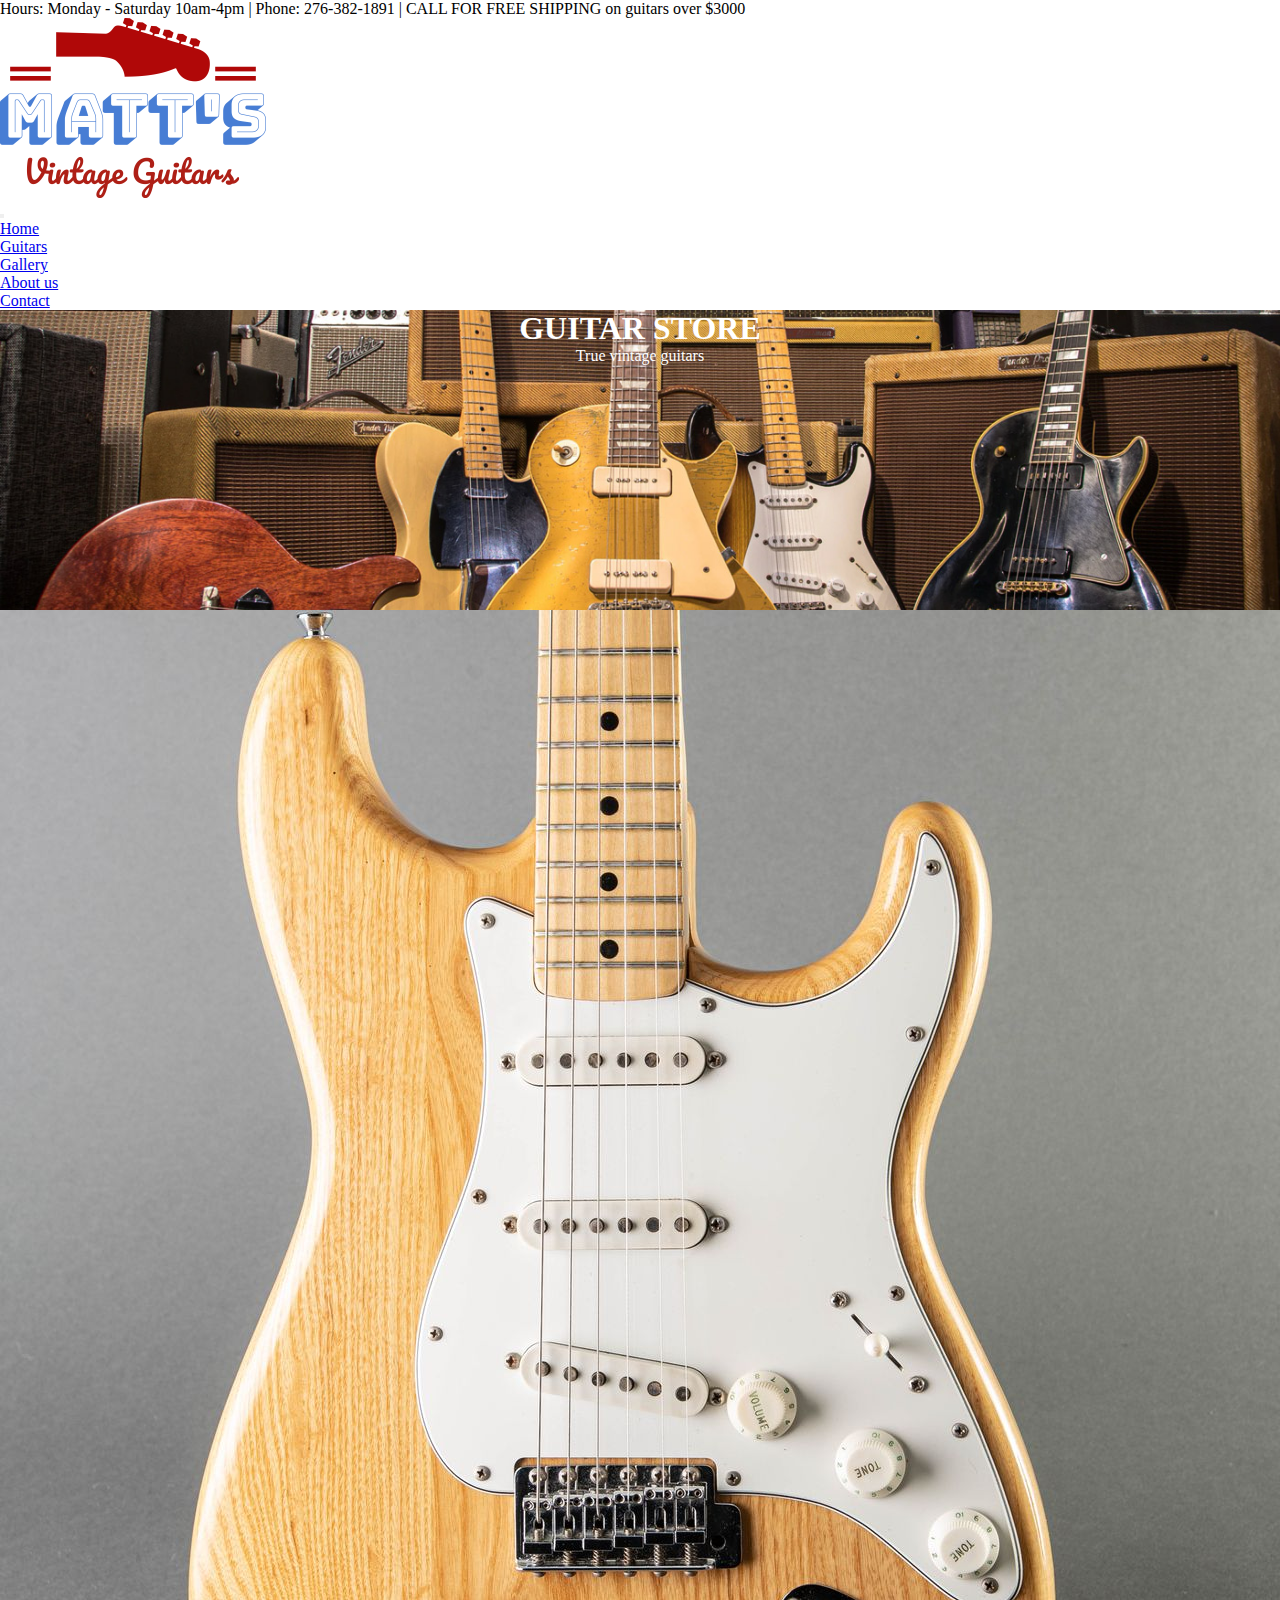
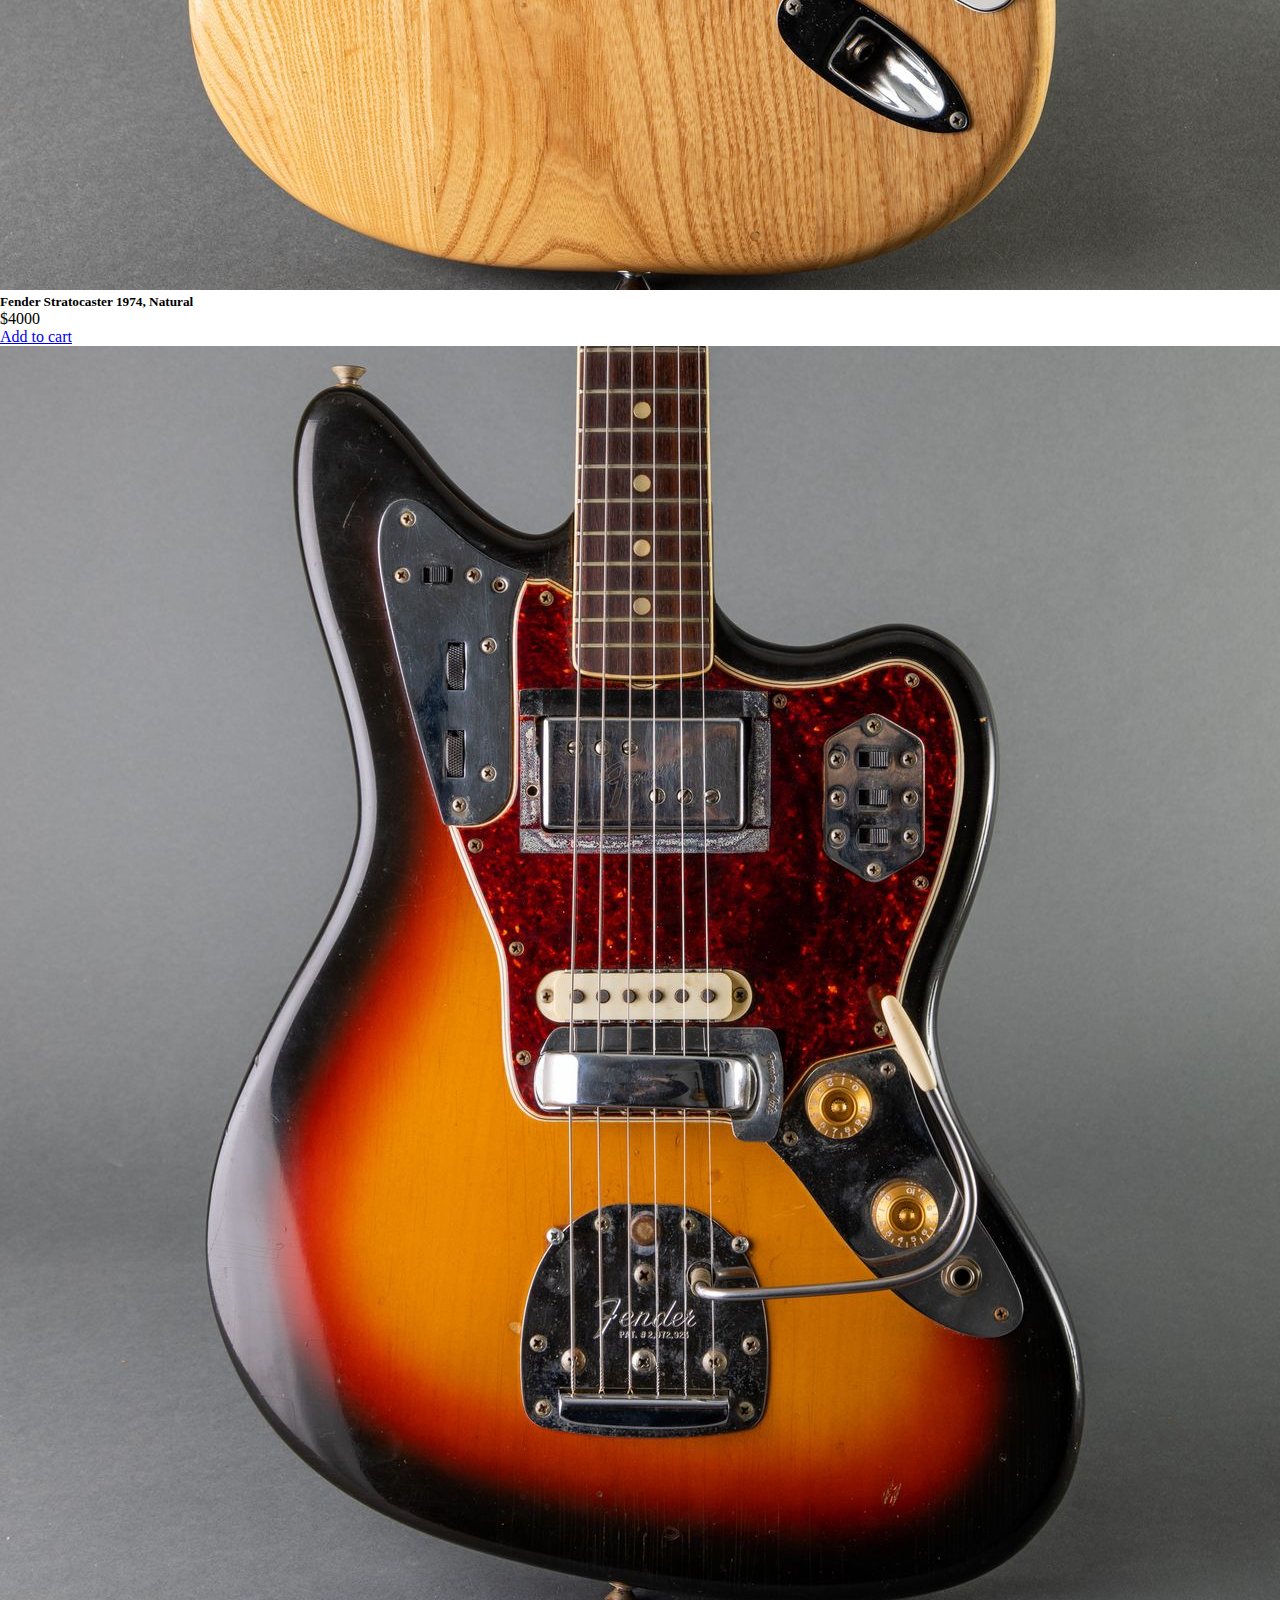
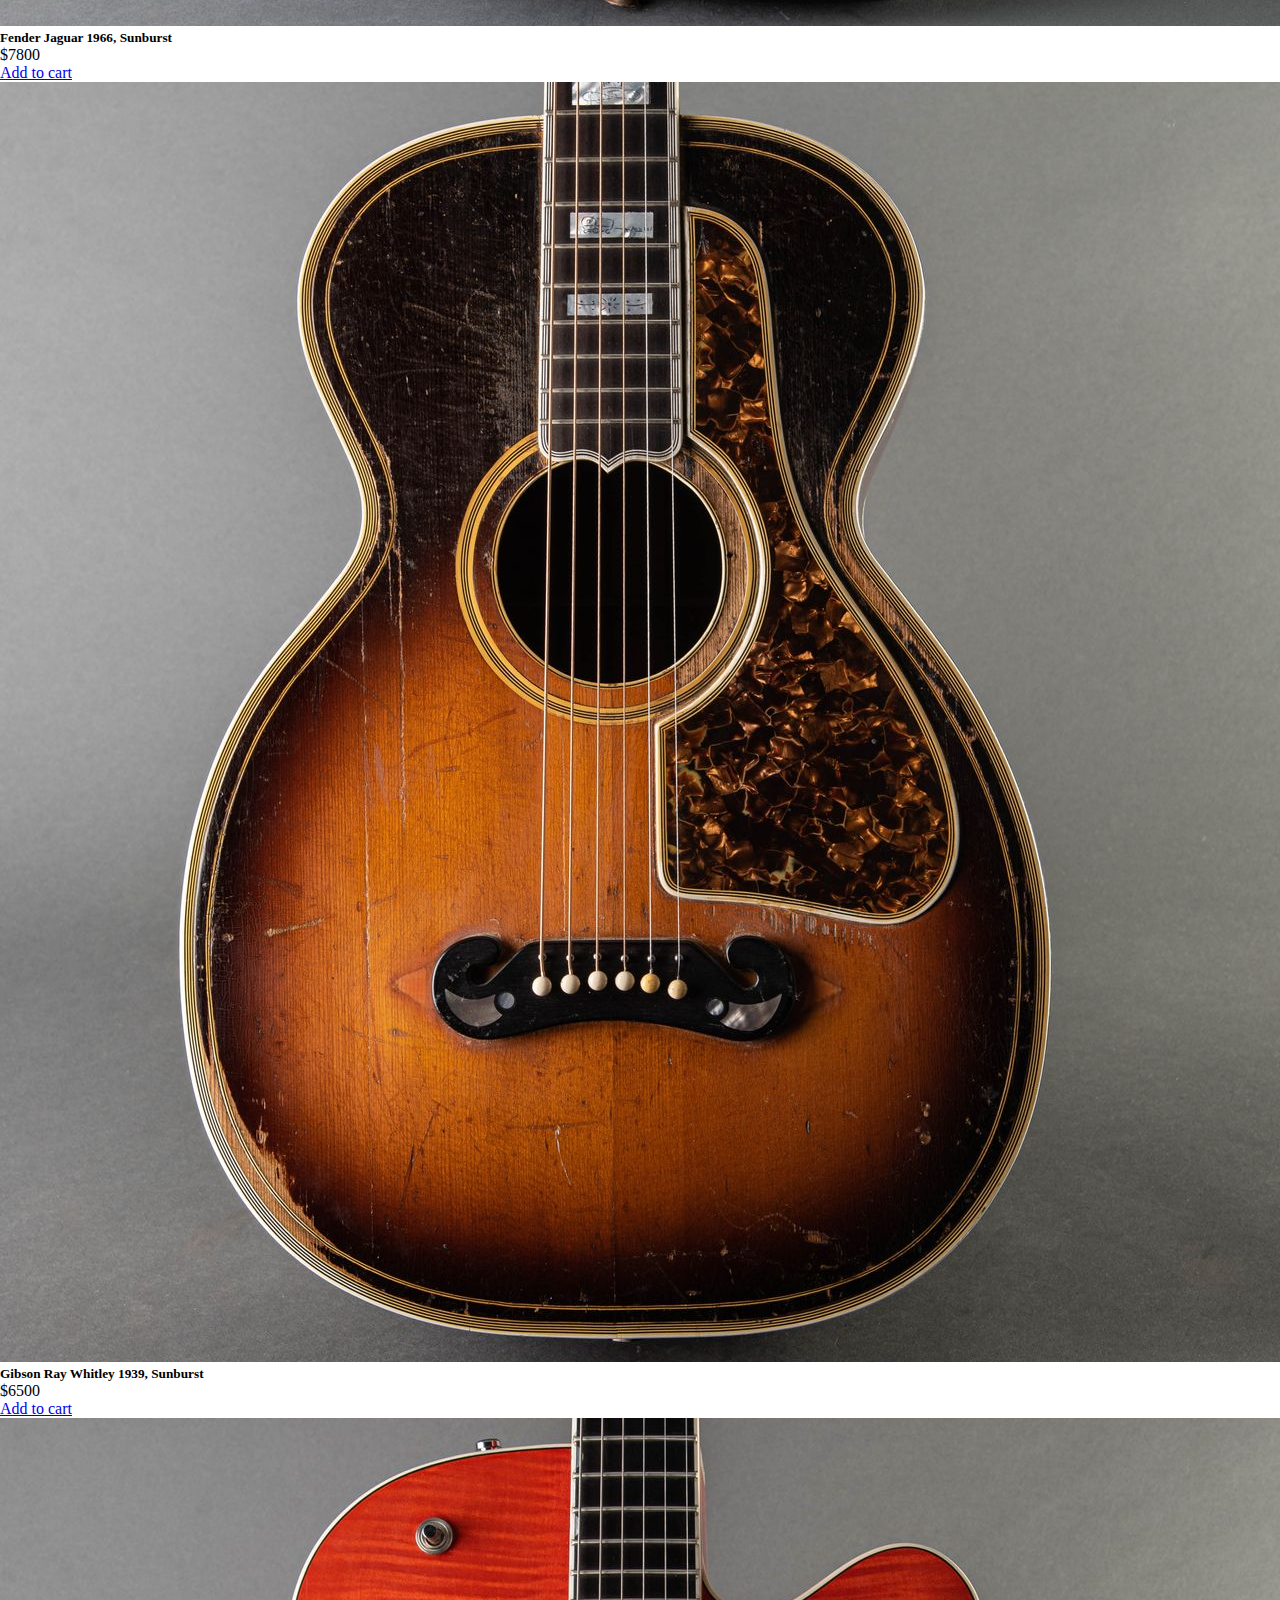
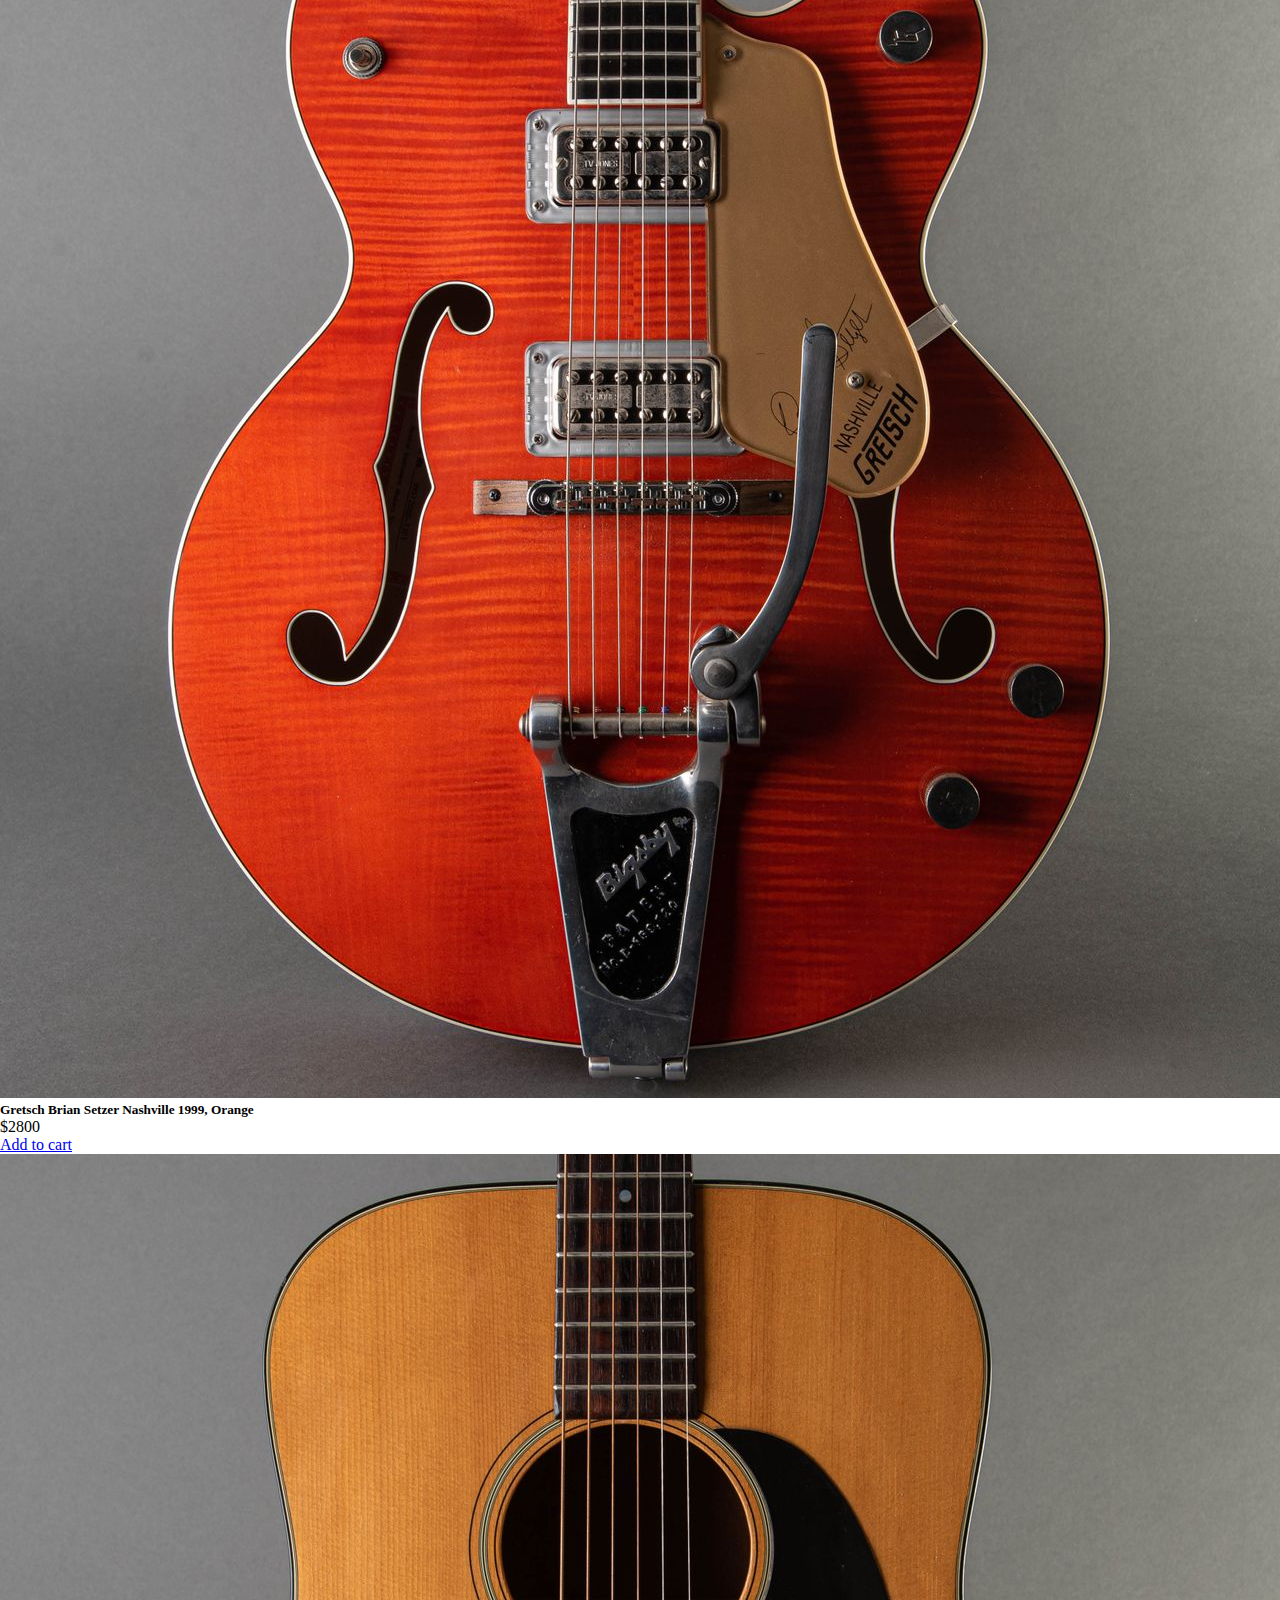
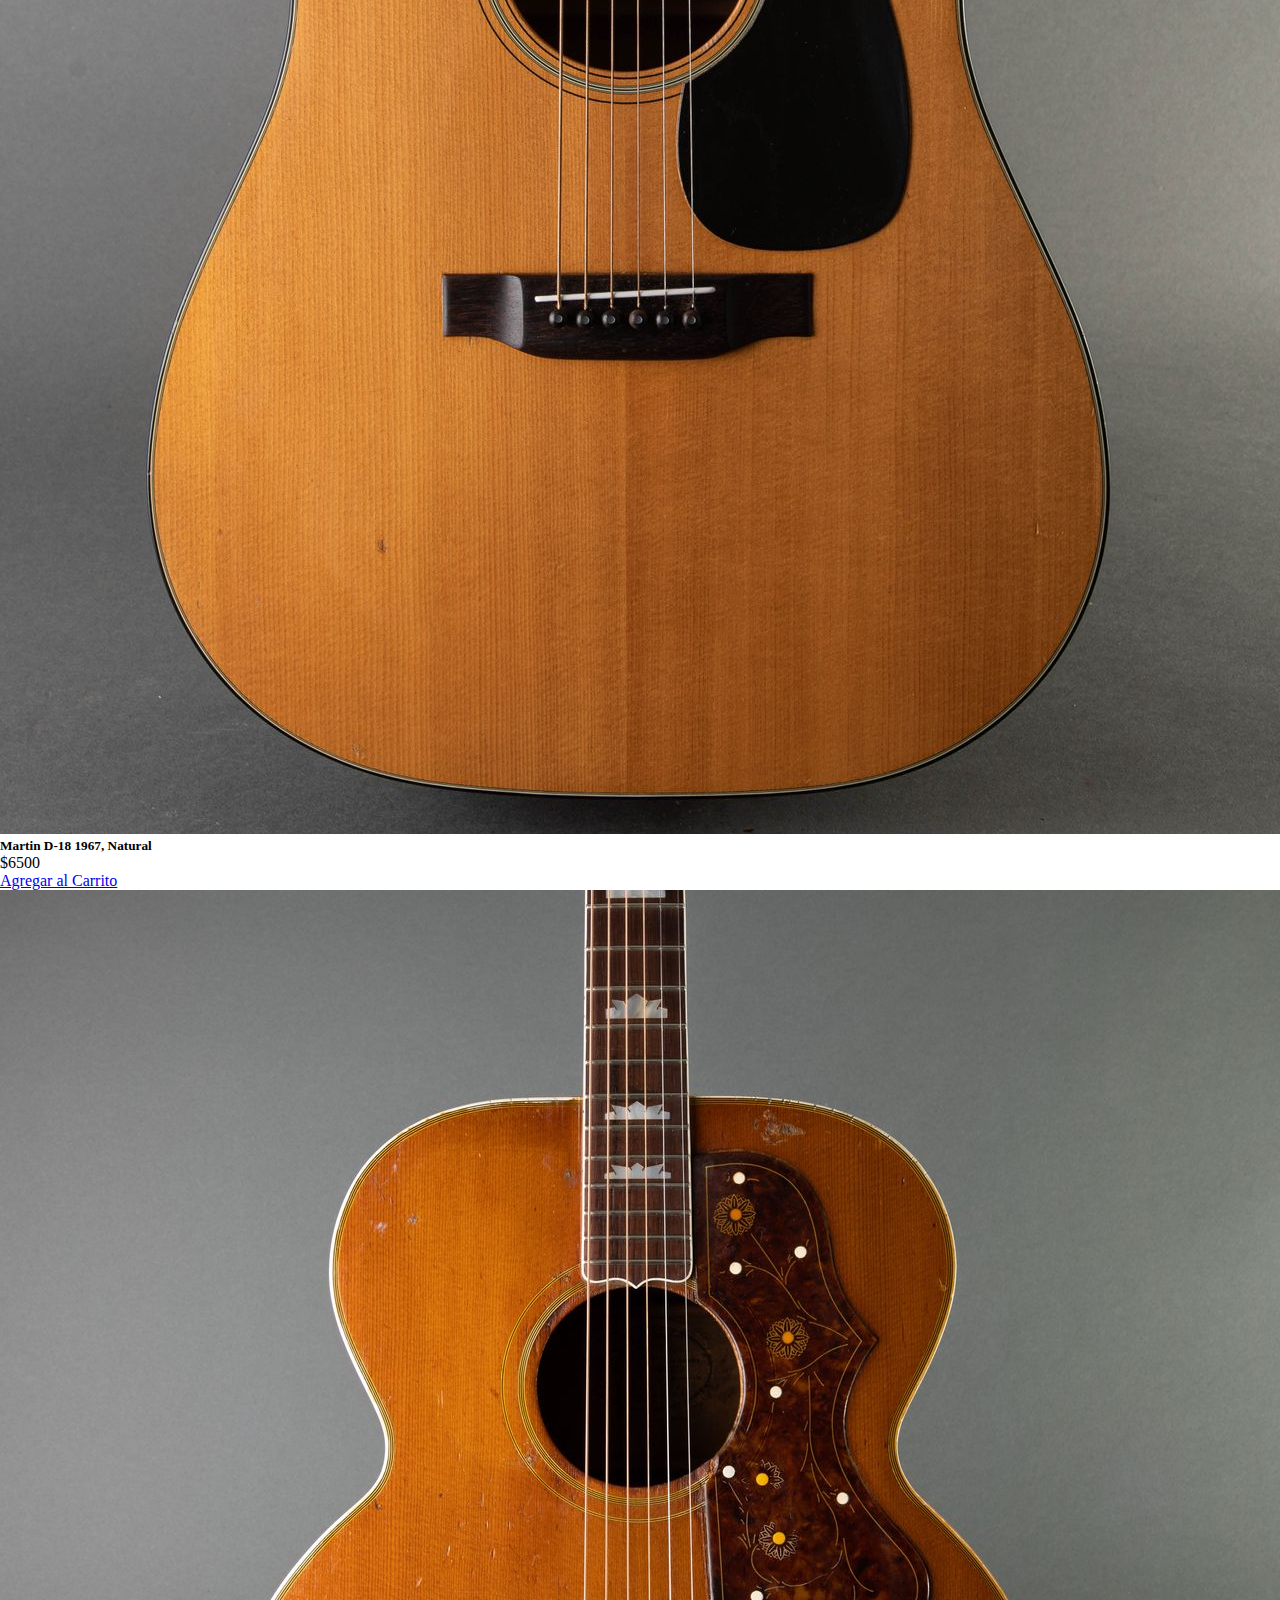
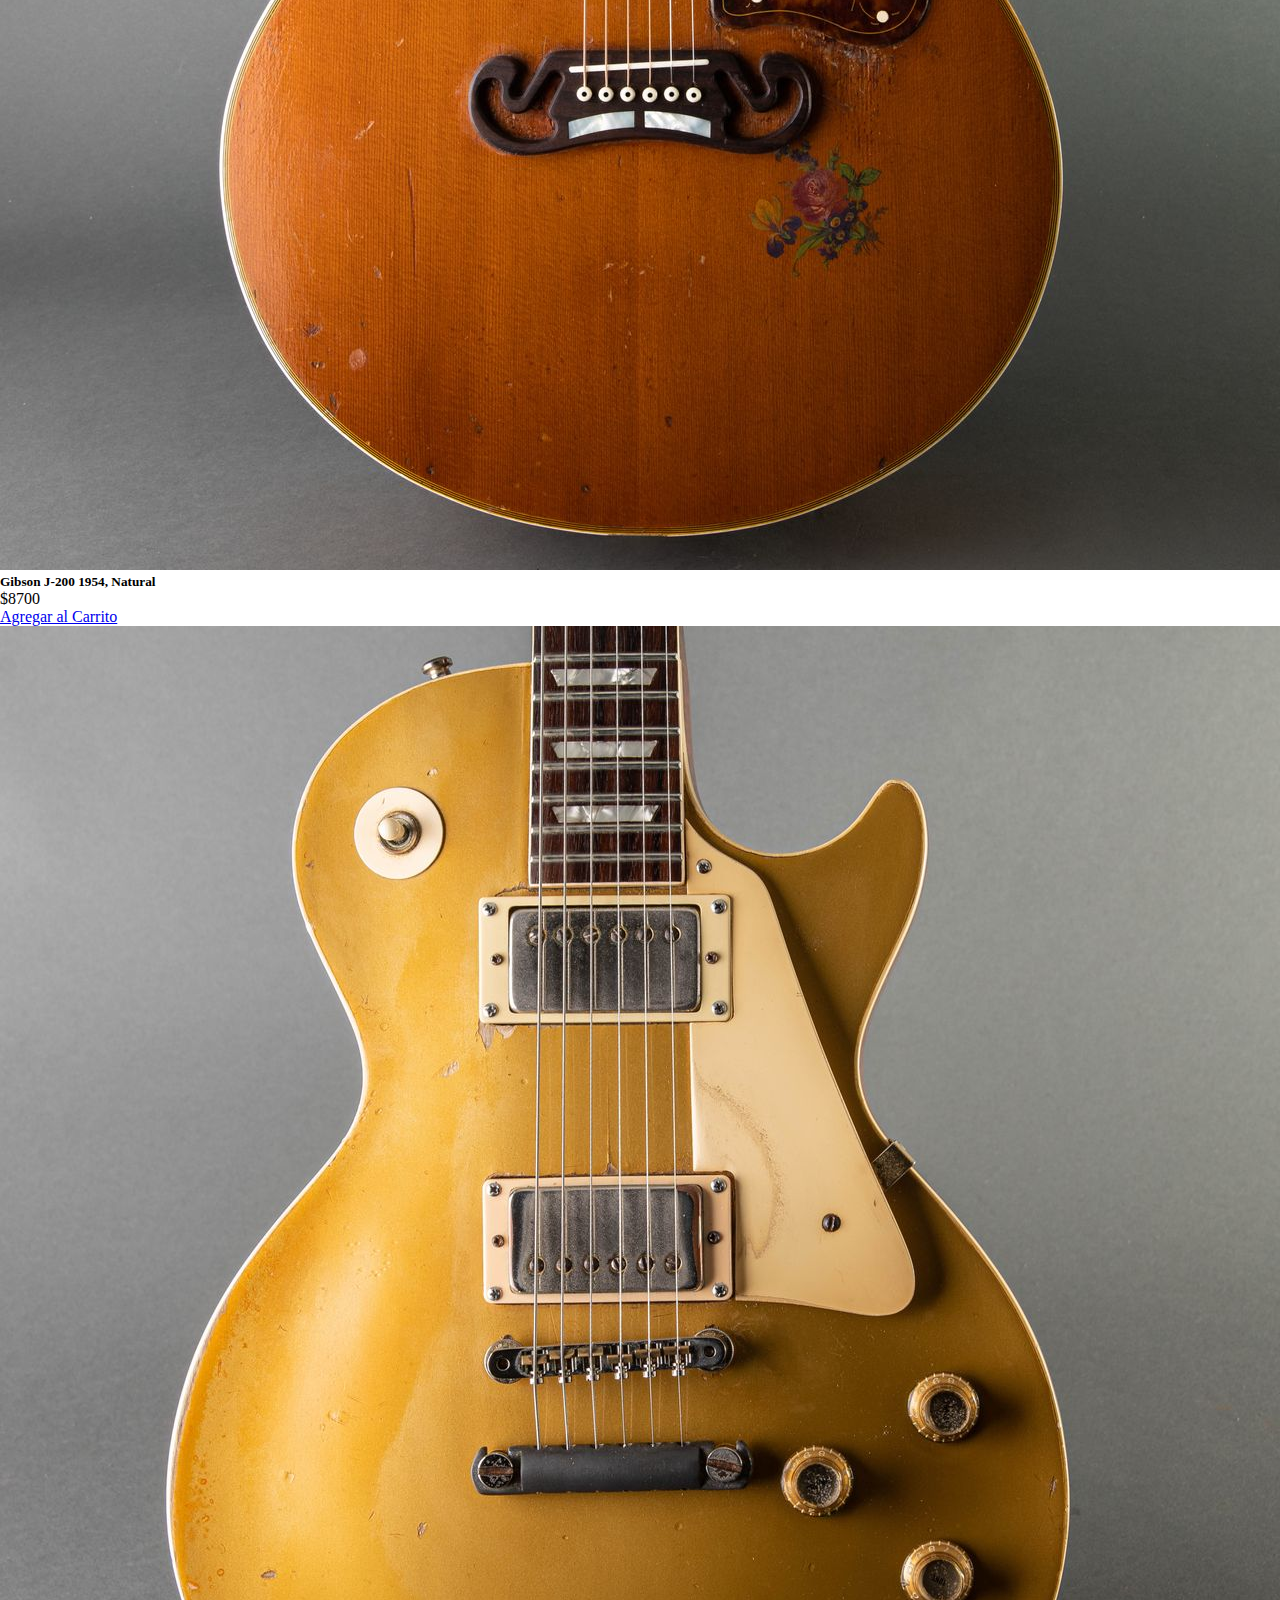
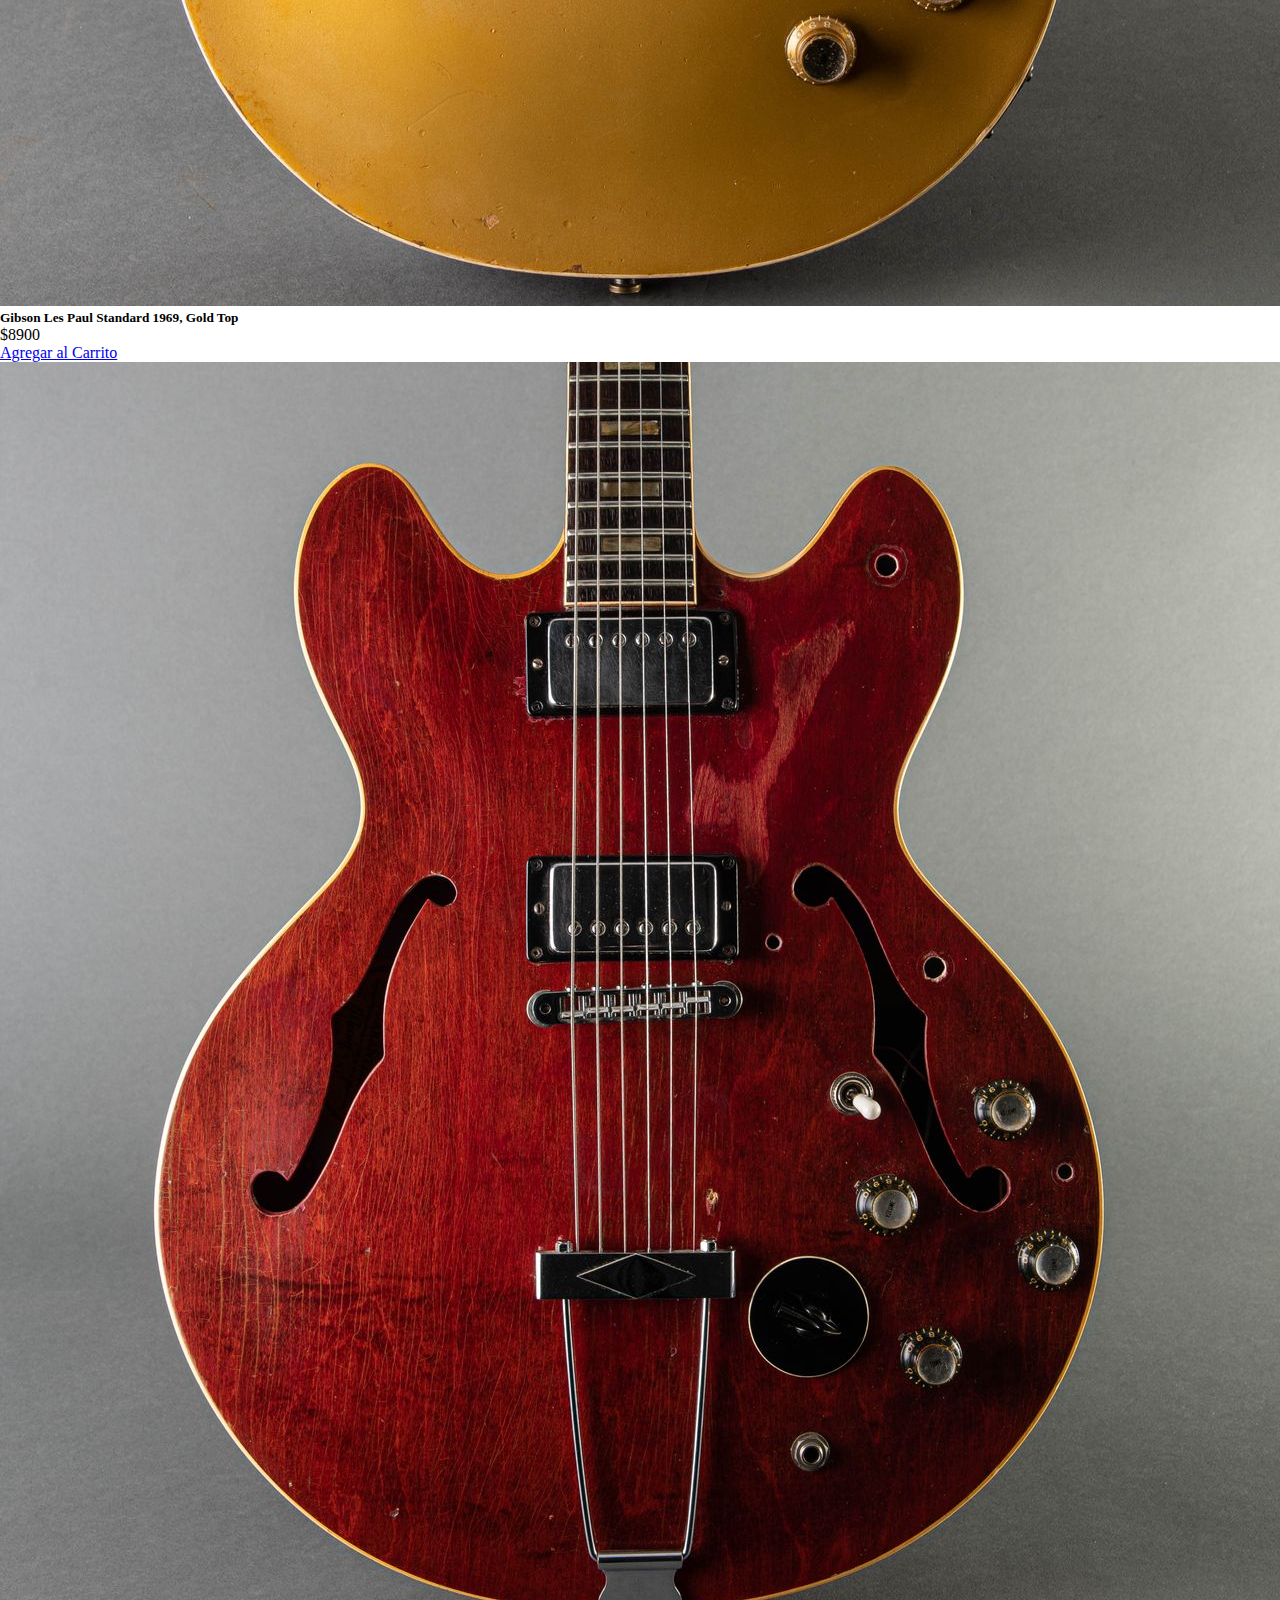
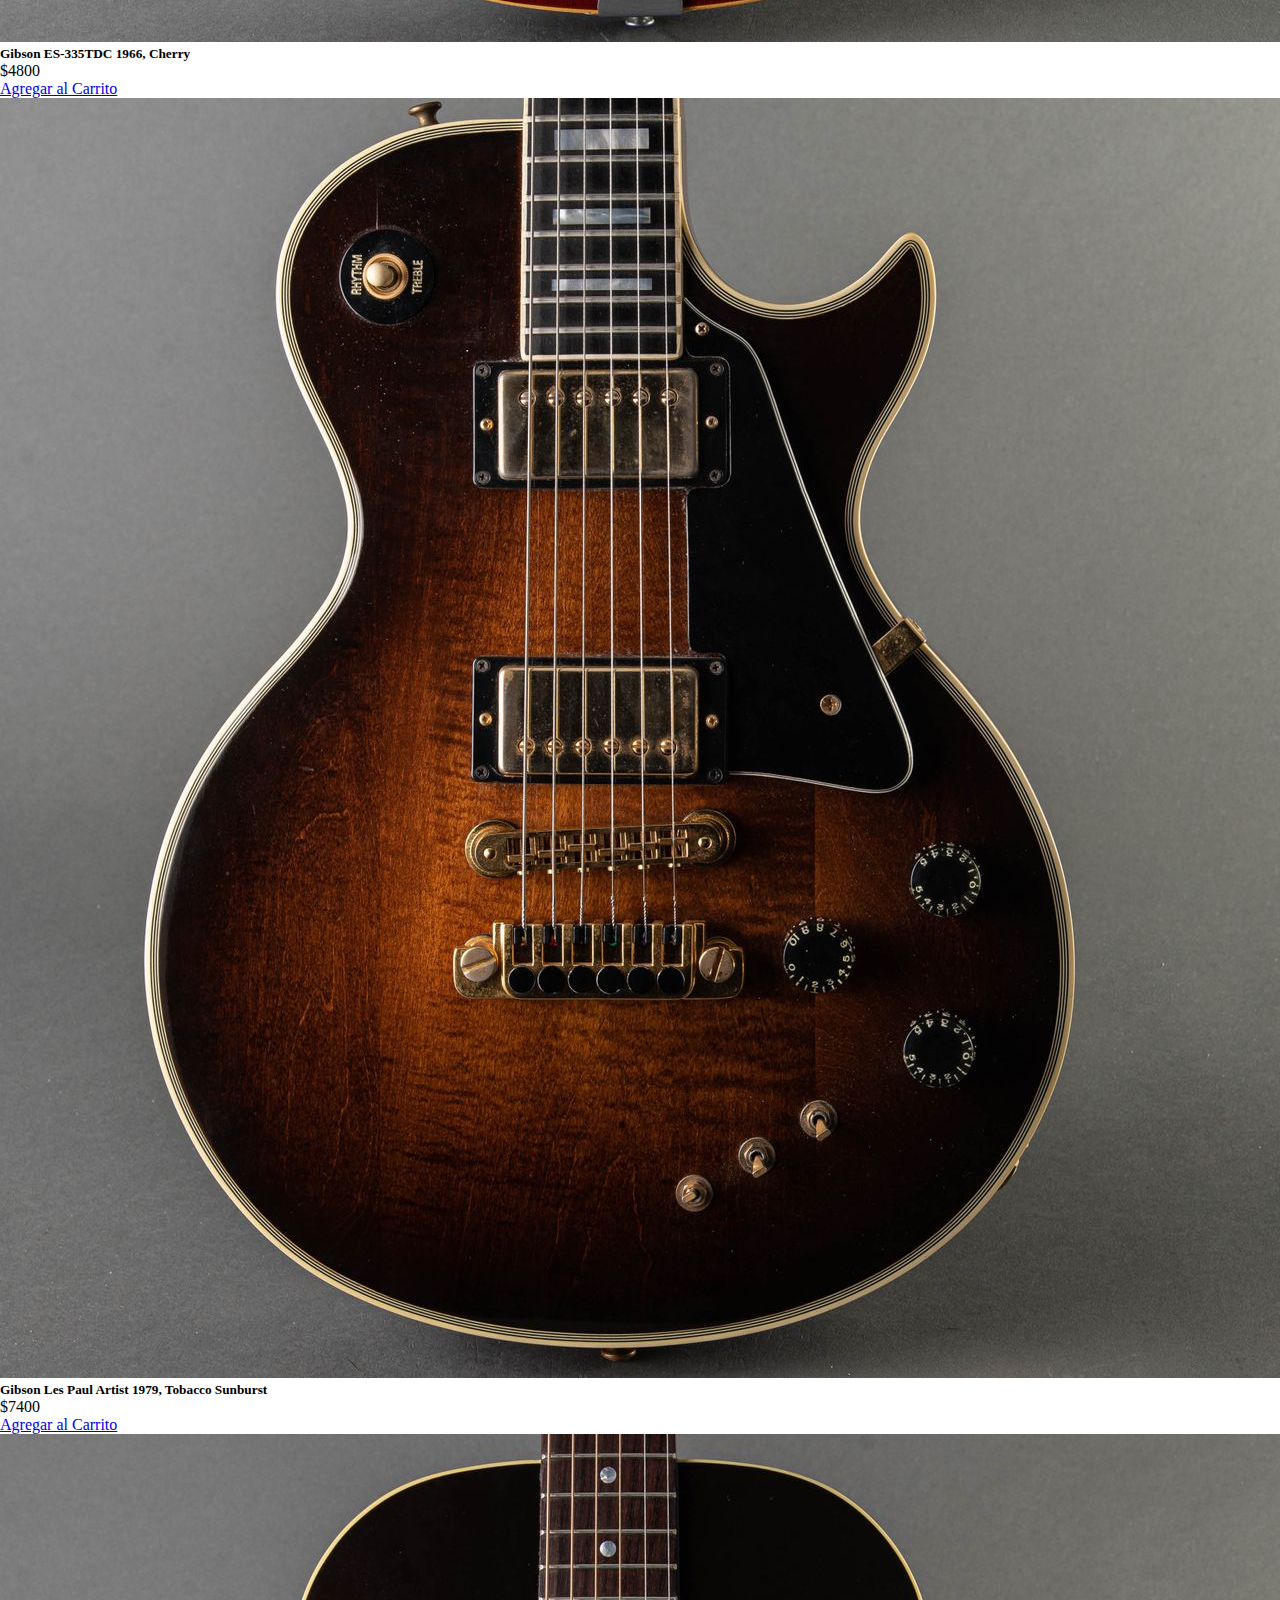
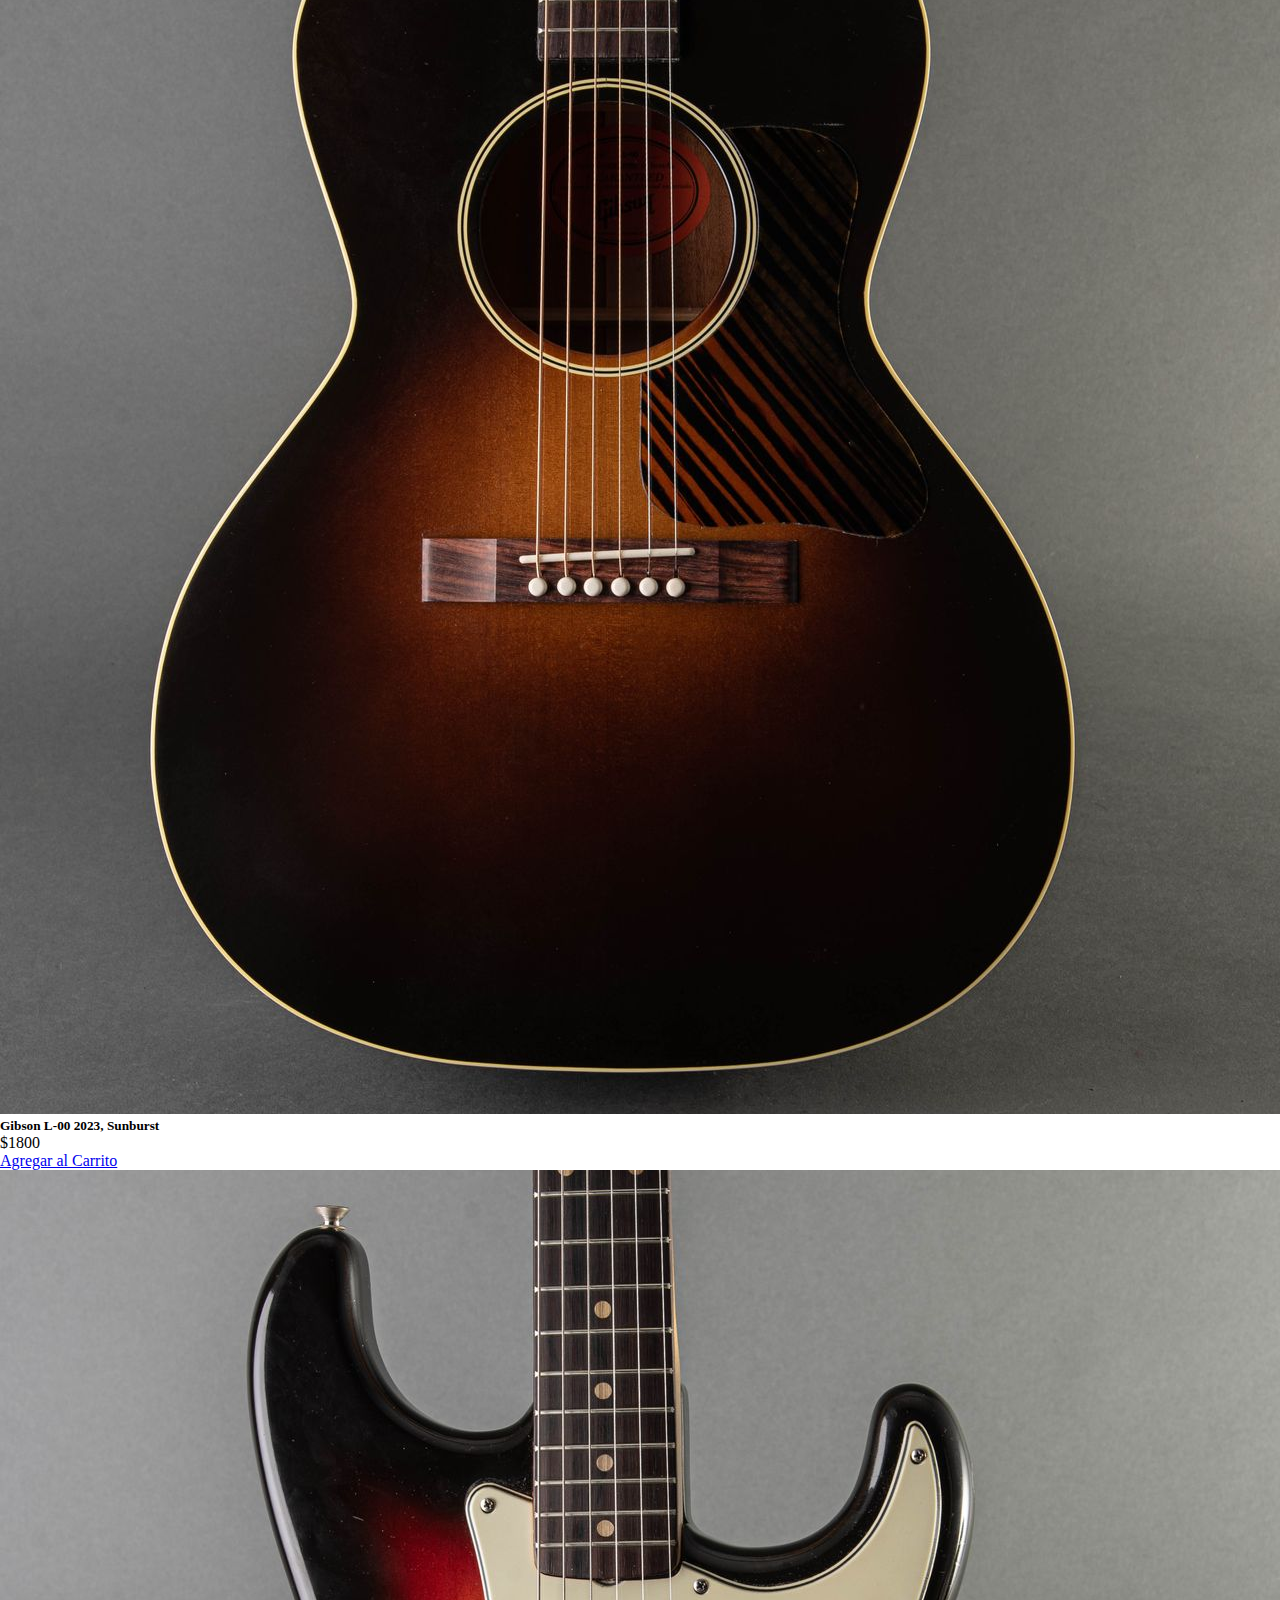
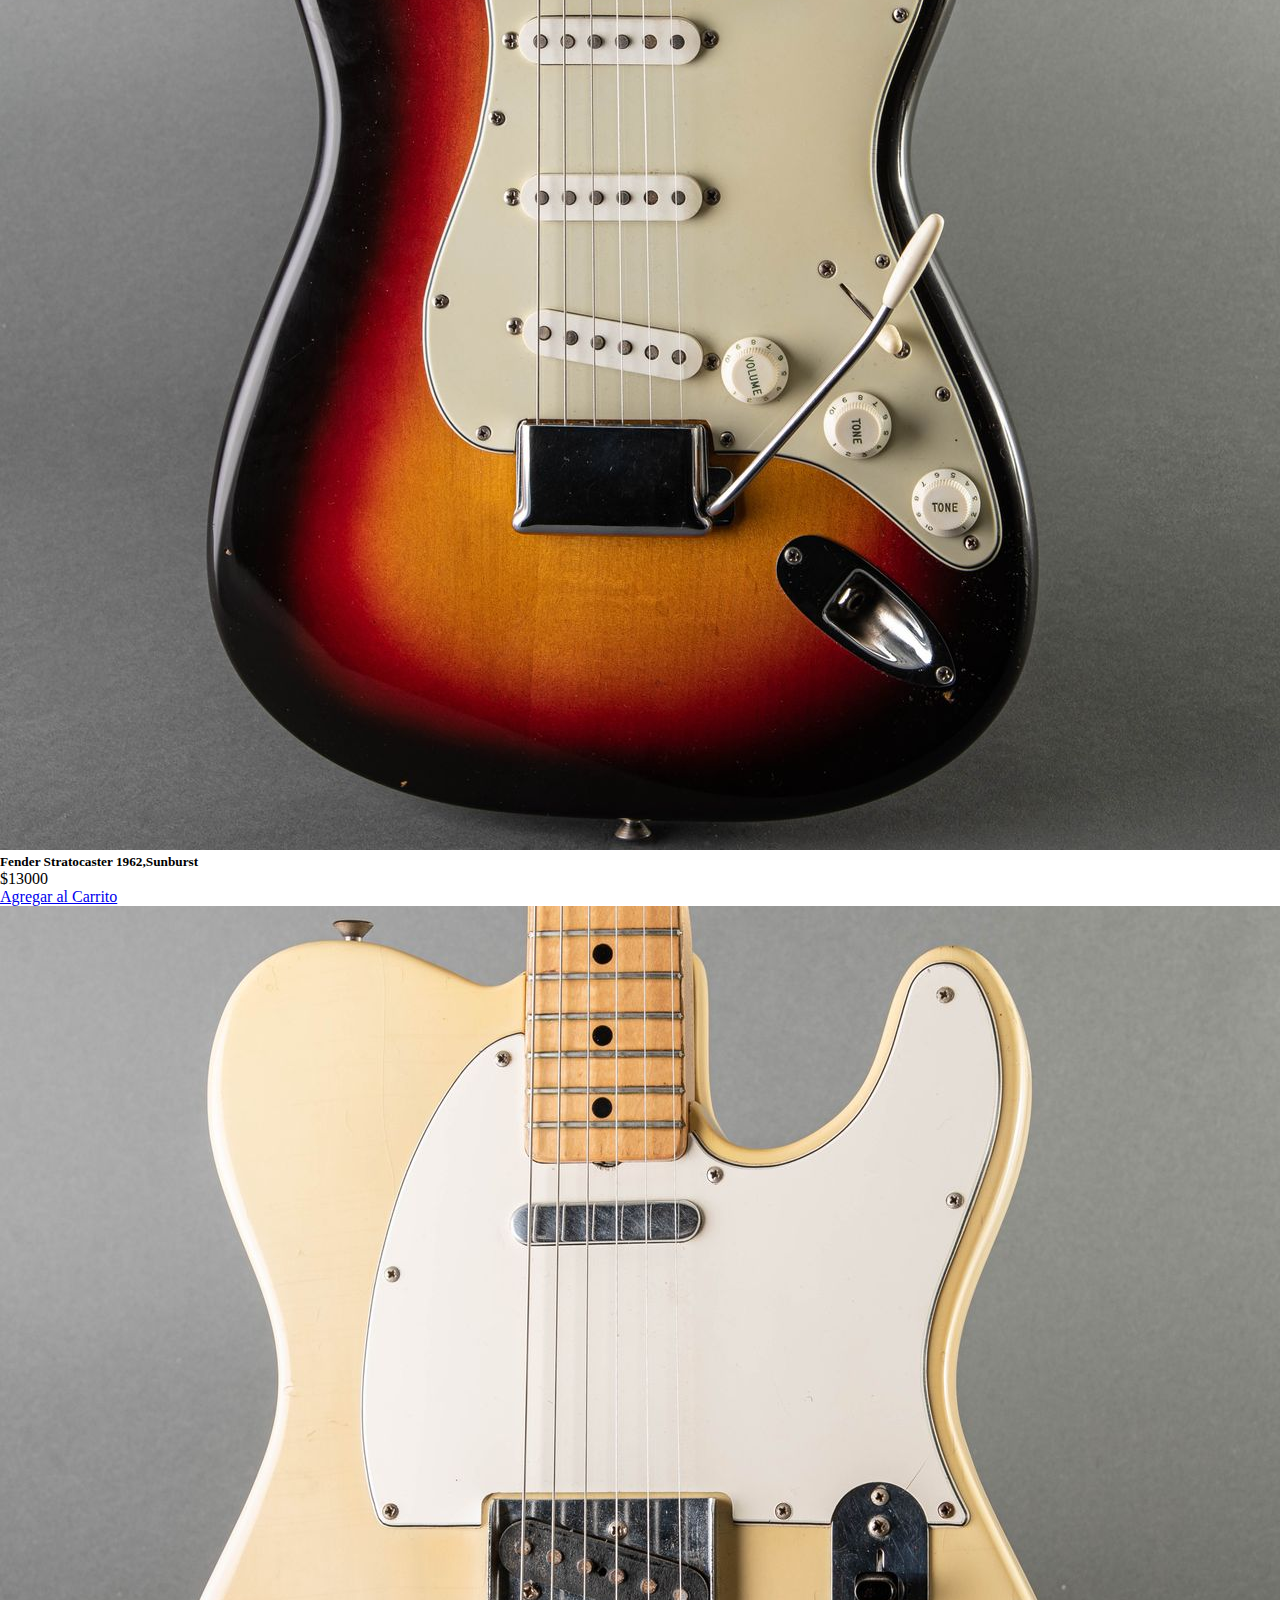
<file: pages/guitars.html>
<!DOCTYPE html>
<html lang="en">
<head>
    <meta charset="UTF-8">
    <meta name="viewport" content="width=device-width, initial-scale=1.0">
    <link rel="shortcut icon" href="./assets/icons/favicon(2).ico" type="image/x-icon">
    <title>Guitars</title>
    <meta name="description" content="Explore our guitar store and choose from a wide variety of makes and models. From high-end electric guitars to entry-level acoustic guitars, we've got what you need for your musical journey. We also offer accessories, amplifiers, and more. Find everything you are looking for to play and express yourself through music!">
    <link href="https://cdn.jsdelivr.net/npm/bootstrap@5.3.0/dist/css/bootstrap.min.css" rel="stylesheet" integrity="sha384-9ndCyUaIbzAi2FUVXJi0CjmCapSmO7SnpJef0486qhLnuZ2cdeRhO02iuK6FUUVM" crossorigin="anonymous">
    <link rel="stylesheet" href="https://cdnjs.cloudflare.com/ajax/libs/animate.css/4.1.1/animate.min.css"/>
    <link rel="stylesheet" href="../css/estilos.css">
</head>
<body class="bg-body-tertiary">
  <div class="banner bg-primary">
    <div class="container text-center bg-primary p-2">
         <p class="lead text-light bg-primary">Hours: Monday - Saturday 10am-4pm | Phone: 276-382-1891 | CALL FOR FREE SHIPPING on guitars over $3000</p>
    </div>
</div>
  <header class="container-fluid bg-primary-subtle w-auto p-3"> 
        <div class="row h-100">
            <div class="col-sm-12 col-xl-3 col-xxl-3 animate__animated animate__fadeIn"> <img src="../assets/images/matts-high-resolution-logo-color-on-transparent-background.png" alt="sentous logo"></div>
            <nav class="navbar navbar-expand-lg bg-primary-subtle col-sm-12 col-xl-9 col-xxl-9">
              <div class="container-fluid">
                <button class="navbar-toggler" type="button" data-bs-toggle="collapse" data-bs-target="#navbarNav" aria-controls="navbarNav" aria-expanded="false" aria-label="Toggle navigation">
                  <span class="navbar-toggler-icon"></span>
                </button>
                <div class="collapse navbar-collapse" id="navbarNav">
                  <ul class="navbar-nav d-flex justify-content-around align-items-center h-100 w-100">
                    <li class="nav-item">
                      <a class="nav-link active text-primary" aria-current="page" href="../index.html">Home</a>
                    </li>
                    <li class="nav-item">
                      <a class="nav-link text-primary" href="../pages/guitars.html">Guitars</a>
                    </li>
                    <li class="nav-item">
                      <a class="nav-link text-primary" href="../pages/gallery.html">Gallery</a>
                    </li>
                    <li class="nav-item">
                      <a class="nav-link text-primary" href="../pages/About-us.html">About us</a>
                    </li>
                    <li class="nav-item">
                      <a class="nav-link text-primary" href="../pages/contact.html">Contact</a>
                    </li>
                  
                  </ul>
                </div>
              </div>
            </nav>
        </div>
       
  </header>
    <main class="container-fuid">
      <div class="banner-img guitar-img" class="row">
        <div class="container">
            <h1 class="fs-1 fw-bold animate__animated animate__lightSpeedInLeft"">GUITAR STORE</h1>
            <p class="fs-3 fw-semibold">True vintage guitars</p>
        </div>
     </div>
        <div class="row h-100">
          <section class="py-5">
             <div class="container-fluid">
              <div class="row">
                    <div class="col-sm-6 col-md-4 col-lg-3">
                        <div class="card">
                            <img src="../assets/images/shop1.jpg" class="card-img-top" alt="Producto 1">
                            <div class="card-body">
                                <h5 class="card-title text-primary">Fender Stratocaster 1974, Natural</h5>
                                <p class="card-text text-success">$4000</p>
                                <a href="#" class="btn btn-primary">Add to cart</a>
                            </div>
                        </div>
                    </div>
    
                    <div class="col-sm-6 col-md-4 col-lg-3">
                        <div class="card">
                            <img src="../assets/images/shop2.jpg" class="card-img-top" alt="Producto 2">
                            <div class="card-body">
                                <h5 class="card-title text-primary">Fender Jaguar 1966, Sunburst </h5>
                                <p class="card-text text-success">$7800</p>
                                <a href="#" class="btn btn-primary">Add to cart</a>
                            </div>
                        </div>
                    </div>
    
                    <div class="col-sm-6 col-md-4 col-lg-3">
                        <div class="card">
                            <img src="../assets/images/shop3.jpeg" class="card-img-top" alt="Producto 3">
                            <div class="card-body">
                                <h5 class="card-title text-primary">Gibson Ray Whitley 1939, Sunburst</h5>
                                <p class="card-text text-success">$6500</p>
                                <a href="#" class="btn btn-primary">Add to cart</a>
                            </div>
                        </div>
                    </div> 

                    <div class="col-sm-6 col-md-4 col-lg-3">
                        <div class="card">
                            <img src="../assets/images/shop4.jpeg" class="card-img-top" alt="Producto 4">
                            <div class="card-body">
                                <h5 class="card-title text-primary">Gretsch Brian Setzer Nashville 1999, Orange </h5>
                                <p class="card-text text-success">$2800</p>
                                <a href="#" class="btn btn-primary">Add to cart</a>
                            </div>
                        </div>
                    </div> 

                    <div class="col-sm-6 col-md-4 col-lg-3">
                      <div class="card">
                          <img src="../assets/images/shop5.jpeg" class="card-img-top" alt="Producto 5">
                          <div class="card-body">
                              <h5 class="card-title text-primary">Martin D-18 1967, Natural</h5>
                              <p class="card-text text-success">$6500</p>
                              <a href="#" class="btn btn-primary">Agregar al Carrito</a>
                          </div>
                      </div>
                  </div>

                  <div class="col-sm-6 col-md-4 col-lg-3">
                    <div class="card">
                        <img src="../assets/images/shop6.jpeg" class="card-img-top" alt="Producto 6">
                        <div class="card-body">
                            <h5 class="card-title text-primary">Gibson J-200 1954, Natural</h5>
                            <p class="card-text text-success">$8700</p>
                            <a href="#" class="btn btn-primary">Agregar al Carrito</a>
                        </div>
                    </div>
                </div>

                <div class="col-sm-6 col-md-4 col-lg-3">
                  <div class="card">
                      <img src="../assets/images/shop7.jpeg" class="card-img-top" alt="Producto 7">
                      <div class="card-body">
                          <h5 class="card-title text-primary">Gibson Les Paul Standard 1969, Gold Top</h5>
                          <p class="card-text text-success">$8900</p>
                          <a href="#" class="btn btn-primary">Agregar al Carrito</a>
                      </div>
                  </div>
              </div>

              <div class="col-sm-6 col-md-4 col-lg-3">
                <div class="card">
                    <img src="../assets/images/shop8.jpeg" class="card-img-top" alt="Producto 8">
                    <div class="card-body">
                        <h5 class="card-title text-primary">Gibson ES-335TDC 1966, Cherry</h5>
                        <p class="card-text text-success">$4800</p>
                        <a href="#" class="btn btn-primary">Agregar al Carrito</a>
                    </div>
                </div>
            </div>

            <div class="col-sm-6 col-md-4 col-lg-3">
              <div class="card">
                  <img src="../assets/images/shop9.jpeg" class="card-img-top" alt="Producto 9">
                  <div class="card-body">
                      <h5 class="card-title text-primary">Gibson Les Paul Artist 1979, Tobacco Sunburst</h5>
                      <p class="card-text text-success">$7400</p>
                      <a href="#" class="btn btn-primary">Agregar al Carrito</a>
                  </div>
              </div>
            </div>

            <div class="col-sm-6 col-md-4 col-lg-3">
              <div class="card">
                  <img src="../assets/images/shop10.jpeg" class="card-img-top" alt="Producto 10">
                  <div class="card-body">
                      <h5 class="card-title text-primary">Gibson L-00 2023, Sunburst</h5>
                      <p class="card-text text-success">$1800</p>
                      <a href="#" class="btn btn-primary">Agregar al Carrito</a>
                  </div>
              </div>
          </div>
           <div class="col-sm-6 col-md-4 col-lg-3">
            <div class="card">
                <img src="../assets/images/shop11.jpeg" class="card-img-top" alt="Producto 11">
                <div class="card-body">
                    <h5 class="card-title text-primary">Fender Stratocaster 1962,Sunburst</h5>
                    <p class="card-text text-success">$13000</p>
                    <a href="#" class="btn btn-primary">Agregar al Carrito</a>
                </div>
            </div>
         </div>

         <div class="col-sm-6 col-md-4 col-lg-3">
           <div class="card">
              <img src="../assets/images/shop12.jpeg" class="card-img-top" alt="Producto 12">
              <div class="card-body">
                  <h5 class="card-title text-primary">Fender Telecaster 1973, Blonde</h5>
                  <p class="card-text text-success">$9500</p>
                  <a href="#" class="btn btn-primary">Agregar al Carrito</a>
              </div>
           </div>
        </div>

       <div class="col-sm-6 col-md-4 col-lg-3">
         <div class="card">
            <img src="../assets/images/shop13.jpeg" class="card-img-top" alt="Producto 13">
            <div class="card-body">
                <h5 class="card-title text-primary">Fender Telecaster 1950, Blonde</h5>
                <p class="card-text text-success">$22000</p>
                <a href="#" class="btn btn-primary">Agregar al Carrito</a>
            </div>
         </div>
      </div>
      <div class="col-sm-6 col-md-4 col-lg-3">
        <div class="card">
           <img src="../assets/images/shop14.jpeg" class="card-img-top" alt="Producto 14">
           <div class="card-body">
              <h5 class="card-title text-primary">Gibson SG Standard 1970, Cherry</h5>
              <p class="card-text text-success">$8900</p>
              <a href="#" class="btn btn-primary">Agregar al Carrito</a>
           </div>
        </div>
     </div>
     <div class="col-sm-6 col-md-4 col-lg-3">
       <div class="card">
         <img src="../assets/images/shop15.jpeg" class="card-img-top" alt="Producto 15">
         <div class="card-body">
            <h5 class="card-title text-primary">Rickenbacker 360/12 1966,Jetglo</h5>
            <p class="card-text text-success">$9400</p>
            <a href="#" class="btn btn-primary">Agregar al Carrito</a>
         </div>
       </div>
     </div>
      <div class="col-sm-6 col-md-4 col-lg-3">
        <div class="card">
          <img src="../assets/images/shop16.jpeg" class="card-img-top" alt="Producto 16">
          <div class="card-body">
           <h5 class="card-title text-primary">Gretsch 6128 Duo Jet 1962, Black</h5>
           <p class="card-text text-success">$8400</p>
           <a href="#" class="btn btn-primary">Agregar al Carrito</a>
         </div>
       </div>
     </div>
     

  </div>
  
                
            </div>
        </section>
        </div>
        <section class="bg-primary-subtle py-5">
          <div class="container">
              <div class="row">
                  <div class="col-md-6 offset-md-3">
                      <div class="card p-3">
                          <h4 class="mb-4 text-primary">Join Our Mailing List</h4>
                          <form action="#" method="post">
                              <div class="mb-3">
                                  <label for="name" class="form-label text-primary">Name</label>
                                  <input type="text" class="form-control" id="name" name="name" required>
                              </div>
                              <div class="mb-3">
                                  <label for="email" class="form-label text-primary">Email address</label>
                                  <input type="email" class="form-control" id="email" name="email" required>
                              </div>
                              <button type="submit" class="btn btn-primary">Subscribe</button>
                          </form>
                      </div>
                  </div>
              </div>
          </div>
      </section>
        
    </main>
    <footer class="bg-primary text-white py-4">
      <div class="container">
          <div class="row">
              <div class="col-md-4">
                  <h5>Contact</h5>
                  <p>Teléfono: (123) 456-7890</p>
                  <p>Email: matt@guitars.com</p>
              </div>
              <div class="col-md-4">
                  <h5>Direction</h5>
                  <p>00 South Washington St.</p>
                  <p>Seattle, WA </p>
              </div>
              <div class="col-md-4">
                  <h5>Enlaces</h5>
                  <ul class="list-unstyled">
                      <li><a href="../index.html" class="text-light">Home</a></li>
                      <li><a href="../pages/guitars.html" class="text-light">Guitars</a></li>
                      <li><a href="../pages/gallery.html" class="text-light">Gallery</a></li>
                      <li><a href="../pages/contact.html" class="text-light">Contact</a></li>
                      <li><a href="../pages/About-us.html" class="text-light">About us</a></li>
                  </ul>
              </div>
          </div>
      </div>
  </footer>


    <script src="https://cdn.jsdelivr.net/npm/bootstrap@5.3.0/dist/js/bootstrap.bundle.min.js"
     integrity="sha384-geWF76RCwLtnZ8qwWowPQNguL3RmwHVBC9FhGdlKrxdiJJigb/j/68SIy3Te4Bkz" 
     crossorigin="anonymous"></script>  
</body>
</html>
</file>
<file: css/estilos.css>
.banner-img {
  background-size: cover;
  background-position: center;
  height: 300px;
  justify-content: center;
  color: #ffffff;
  text-align: center;
  align-items: center;
}

.banner-gallery {
  background-image: url(../assets/images/gallerybanner.jpg);
}

.guitar-img {
  background-image: url("../assets/images/carter-vintage.jpg");
}

.about-img {
  background-image: url("../assets/images/Aboutus.jpg");
}
.about-img h1 {
  font-size: 3rem;
  font-weight: bold;
  margin-bottom: 20px;
}
.about-img p {
  font-size: 1.5rem;
}

* {
  margin: 0;
  padding: 0;
  box-sizing: border-box;
}

/*# sourceMappingURL=estilos.css.map */
</file>
